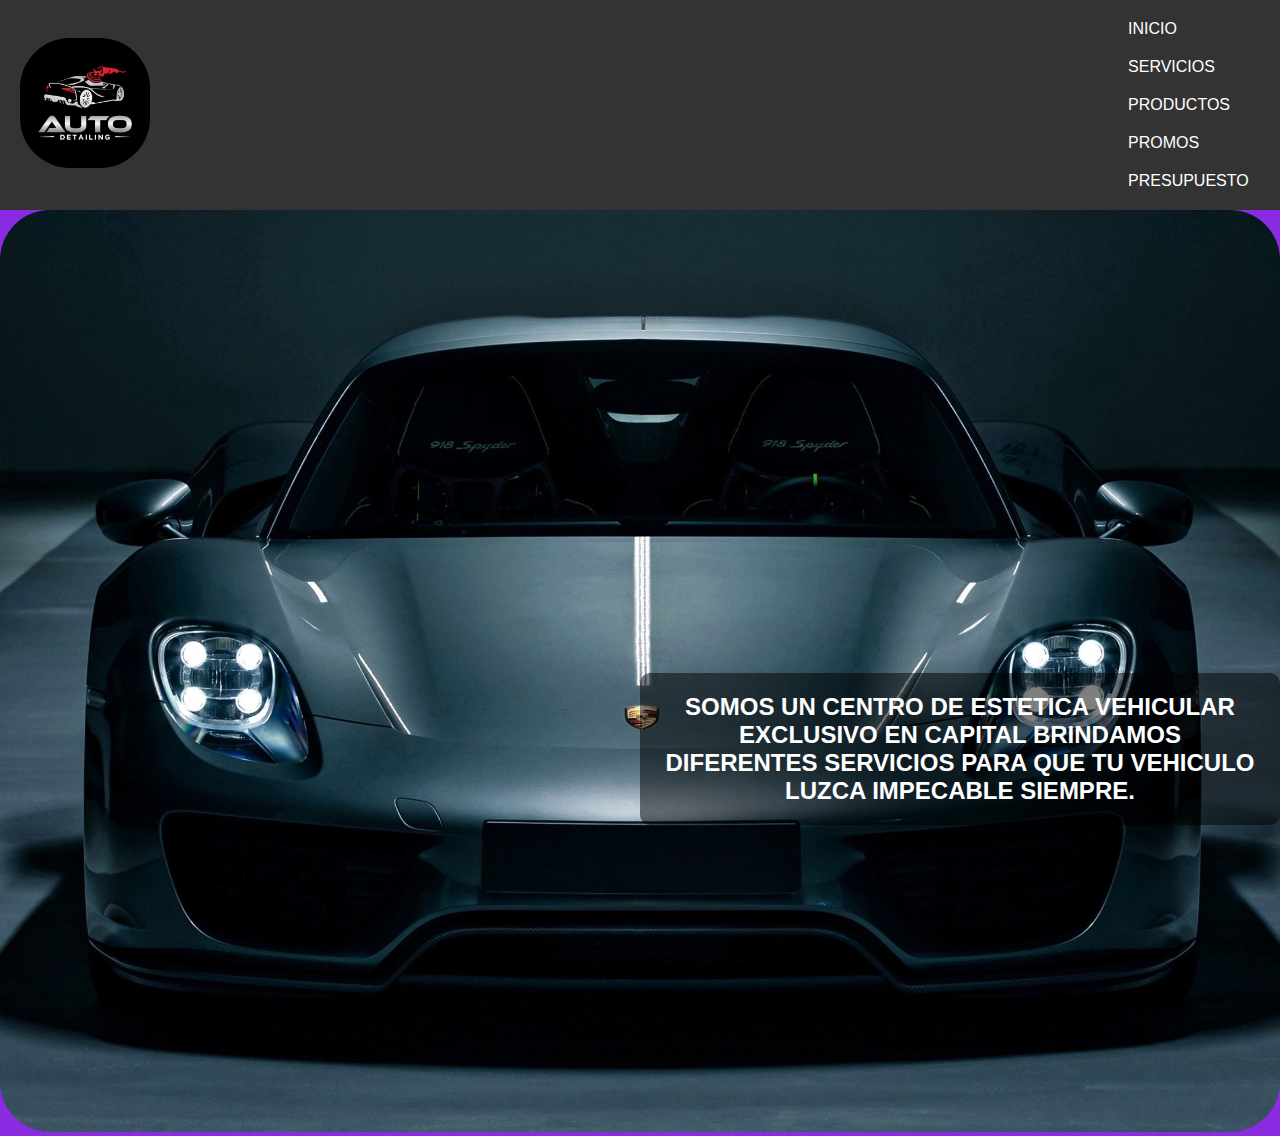
<file: index.html>
<!DOCTYPE html>
<html lang="en">
<head>
    <meta charset="UTF-8">
    <meta name="viewport" content="width=device-width, initial-scale=1.0">
    <title>INICIO</title>
    <meta name="description" content="centro de estetica vehicular exclusivo en capital.">
    <meta name="keywords" content="car detailing equipment">
    <meta name="author" content="David Sanchez">
    <meta name="robots" content="index, follow">

    <link rel="stylesheet" href="./css/style.css"
</head>
<!-- barra de navegacio -->
<body>
    <nav class="navbar">
      <div class="logo">
        <img src="./assets/img/Premium Vector _ Car auto detailing servis logo design illustration template.jpeg" alt="logo">
        </div>
    
         
    <ul class="nav-links">
        <li><a href="./index.html">INICIO</a></li>
        <li><a href="./pages/servicios.html">SERVICIOS</a></li>
        <li><a href="./pages/productos.html">PRODUCTOS</a></li>
        <li><a href="./pages/promos.html">PROMOS</a></li>
        <li><a href="./pages/presupuesto.html">PRESUPUESTO</a></li>
      </ul>
    </nav>
   <section class="main-section">
    <img src="./assets/img/porshe.jpg.jpg" alt="foto auto" class="main-image">
    <div class="image-overlay">
      <p class="overlay-text">SOMOS UN CENTRO DE ESTETICA VEHICULAR EXCLUSIVO EN CAPITAL
        BRINDAMOS DIFERENTES SERVICIOS PARA QUE TU VEHICULO LUZCA IMPECABLE SIEMPRE.
      </p>
      </div>
   </section>
   </body>
   </html>
</file>
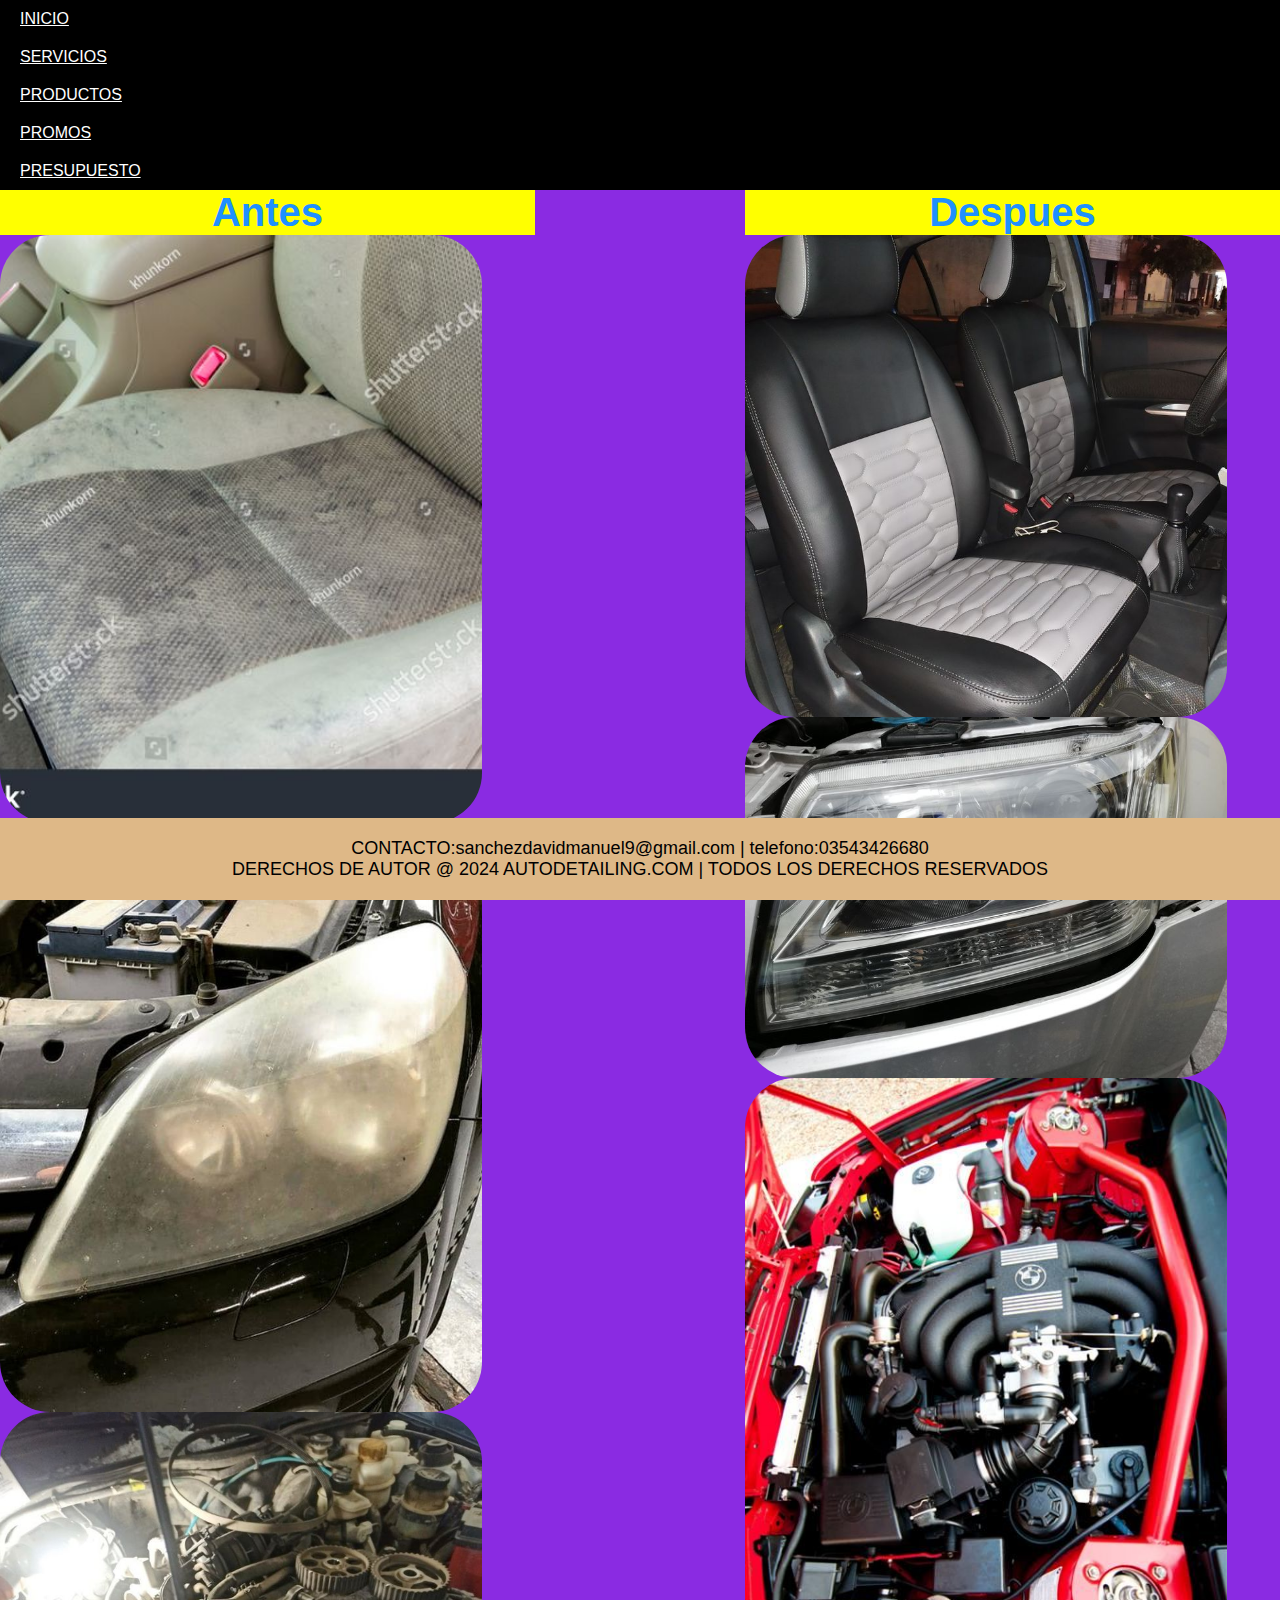
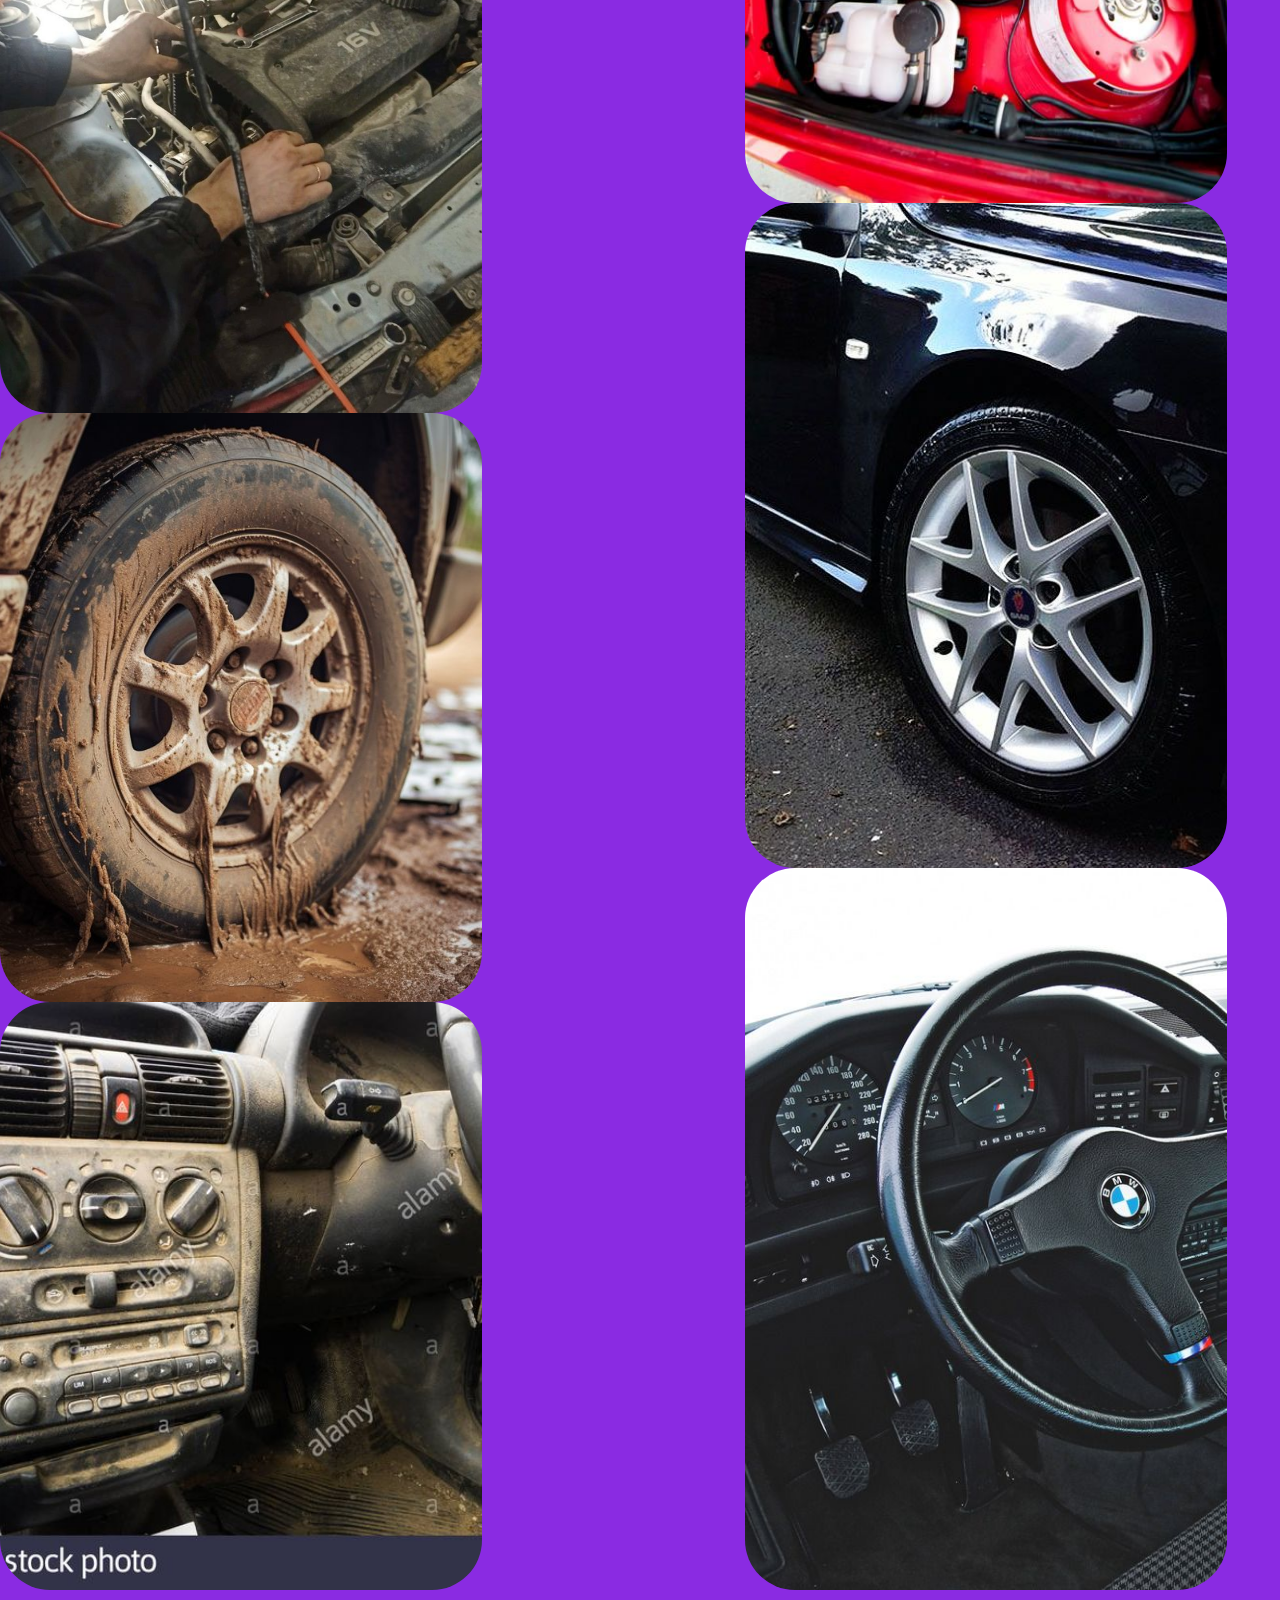
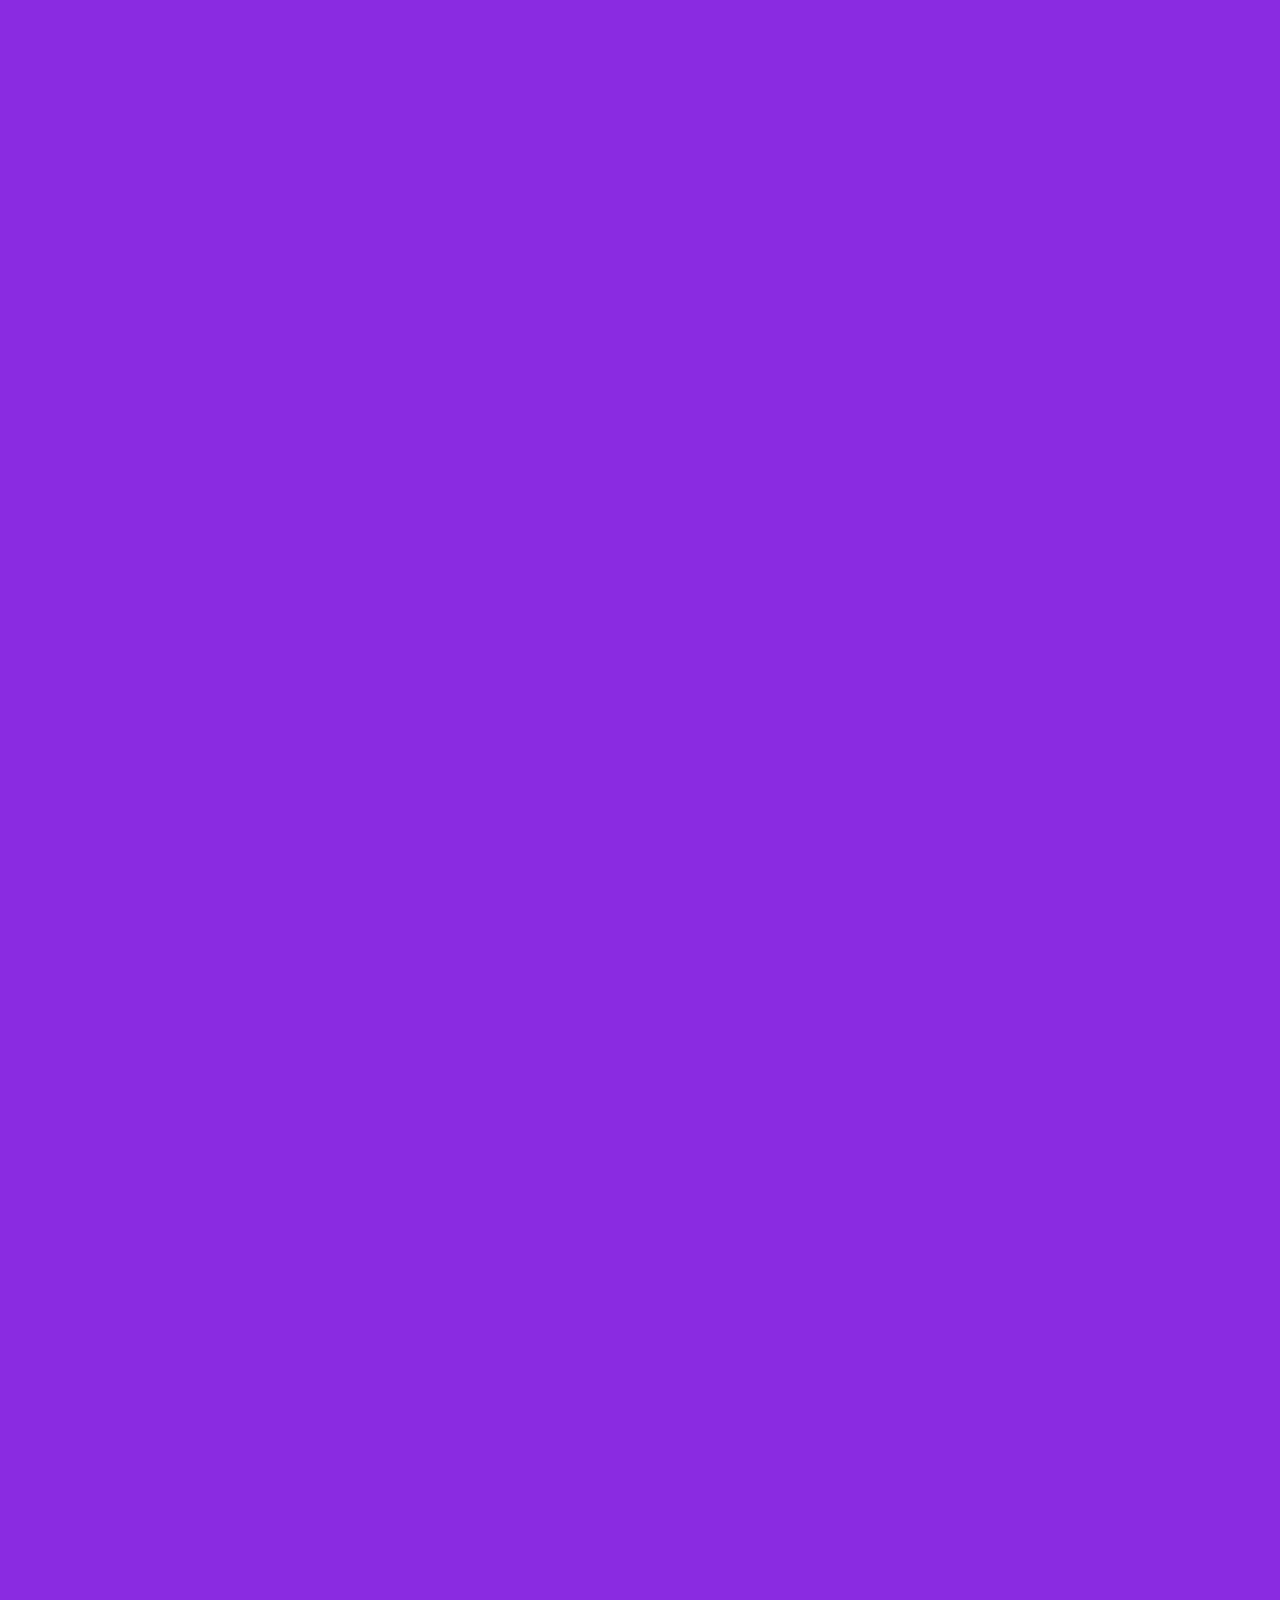
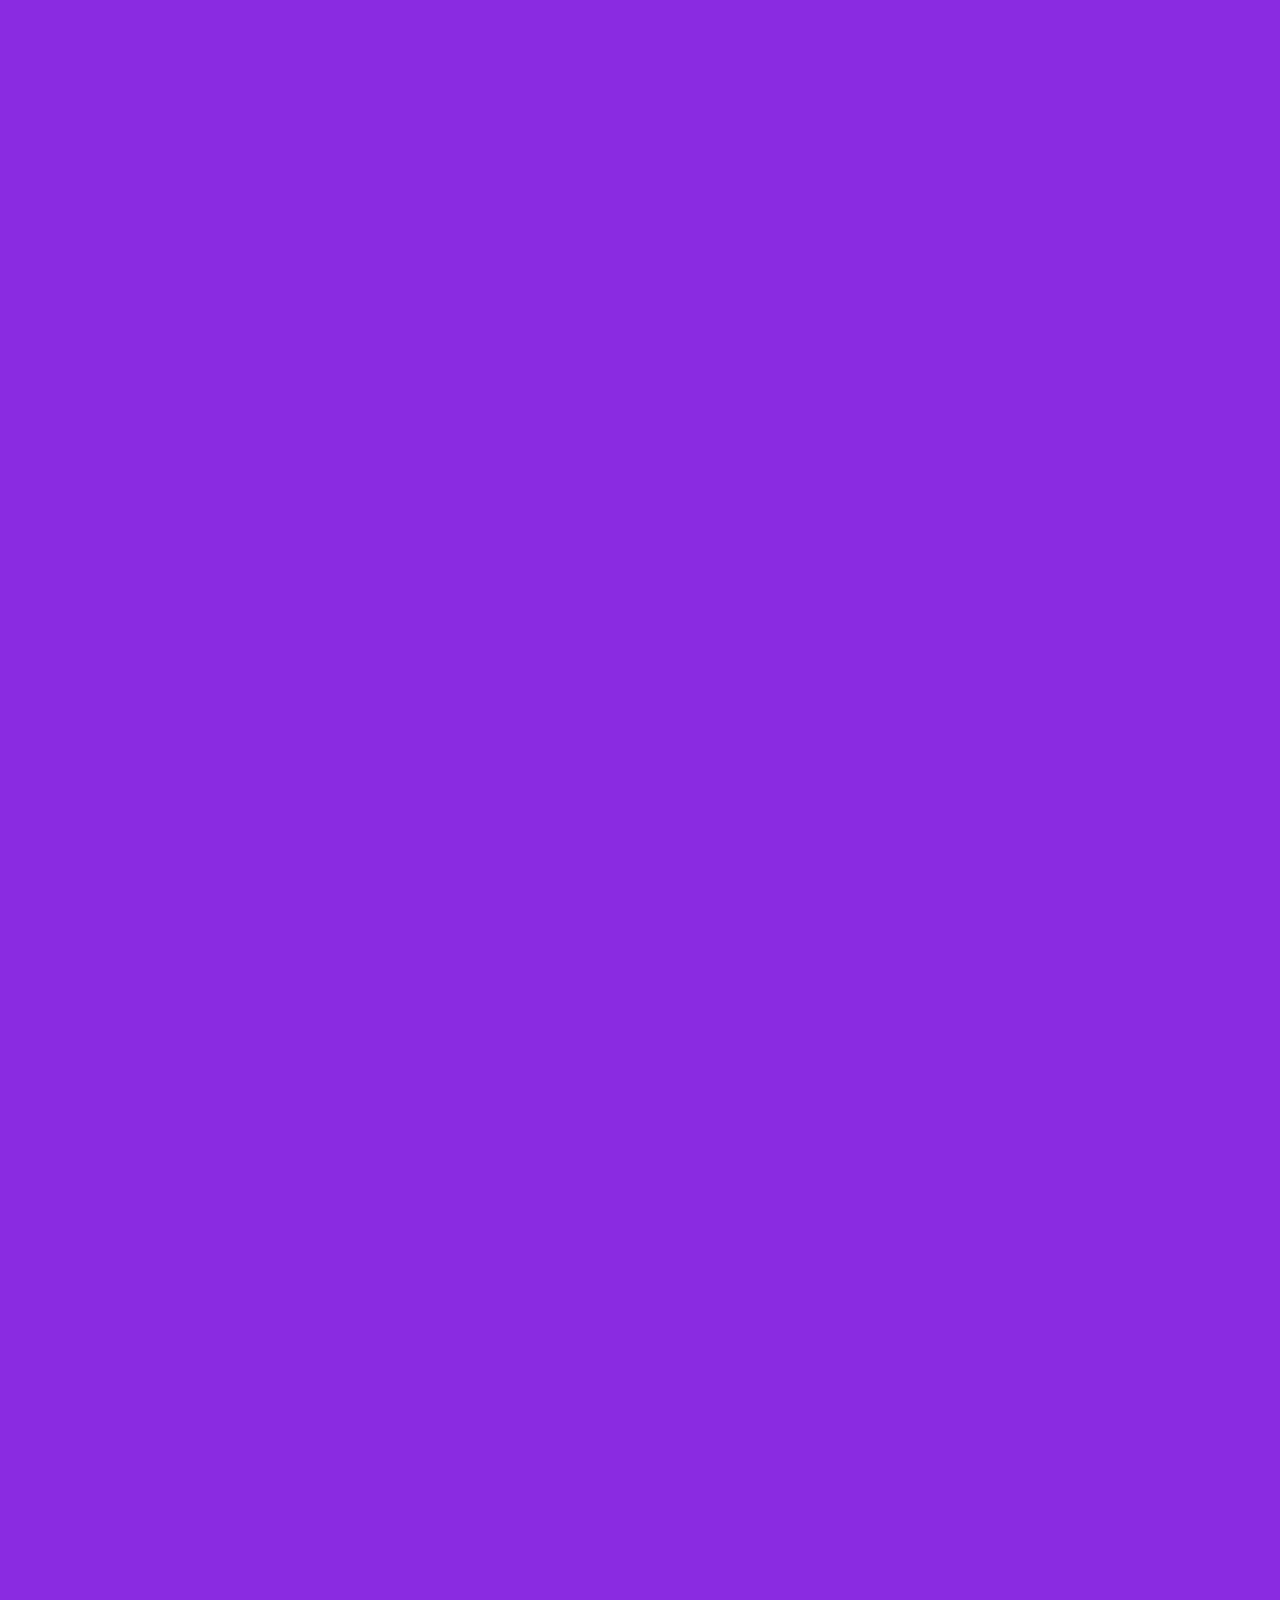
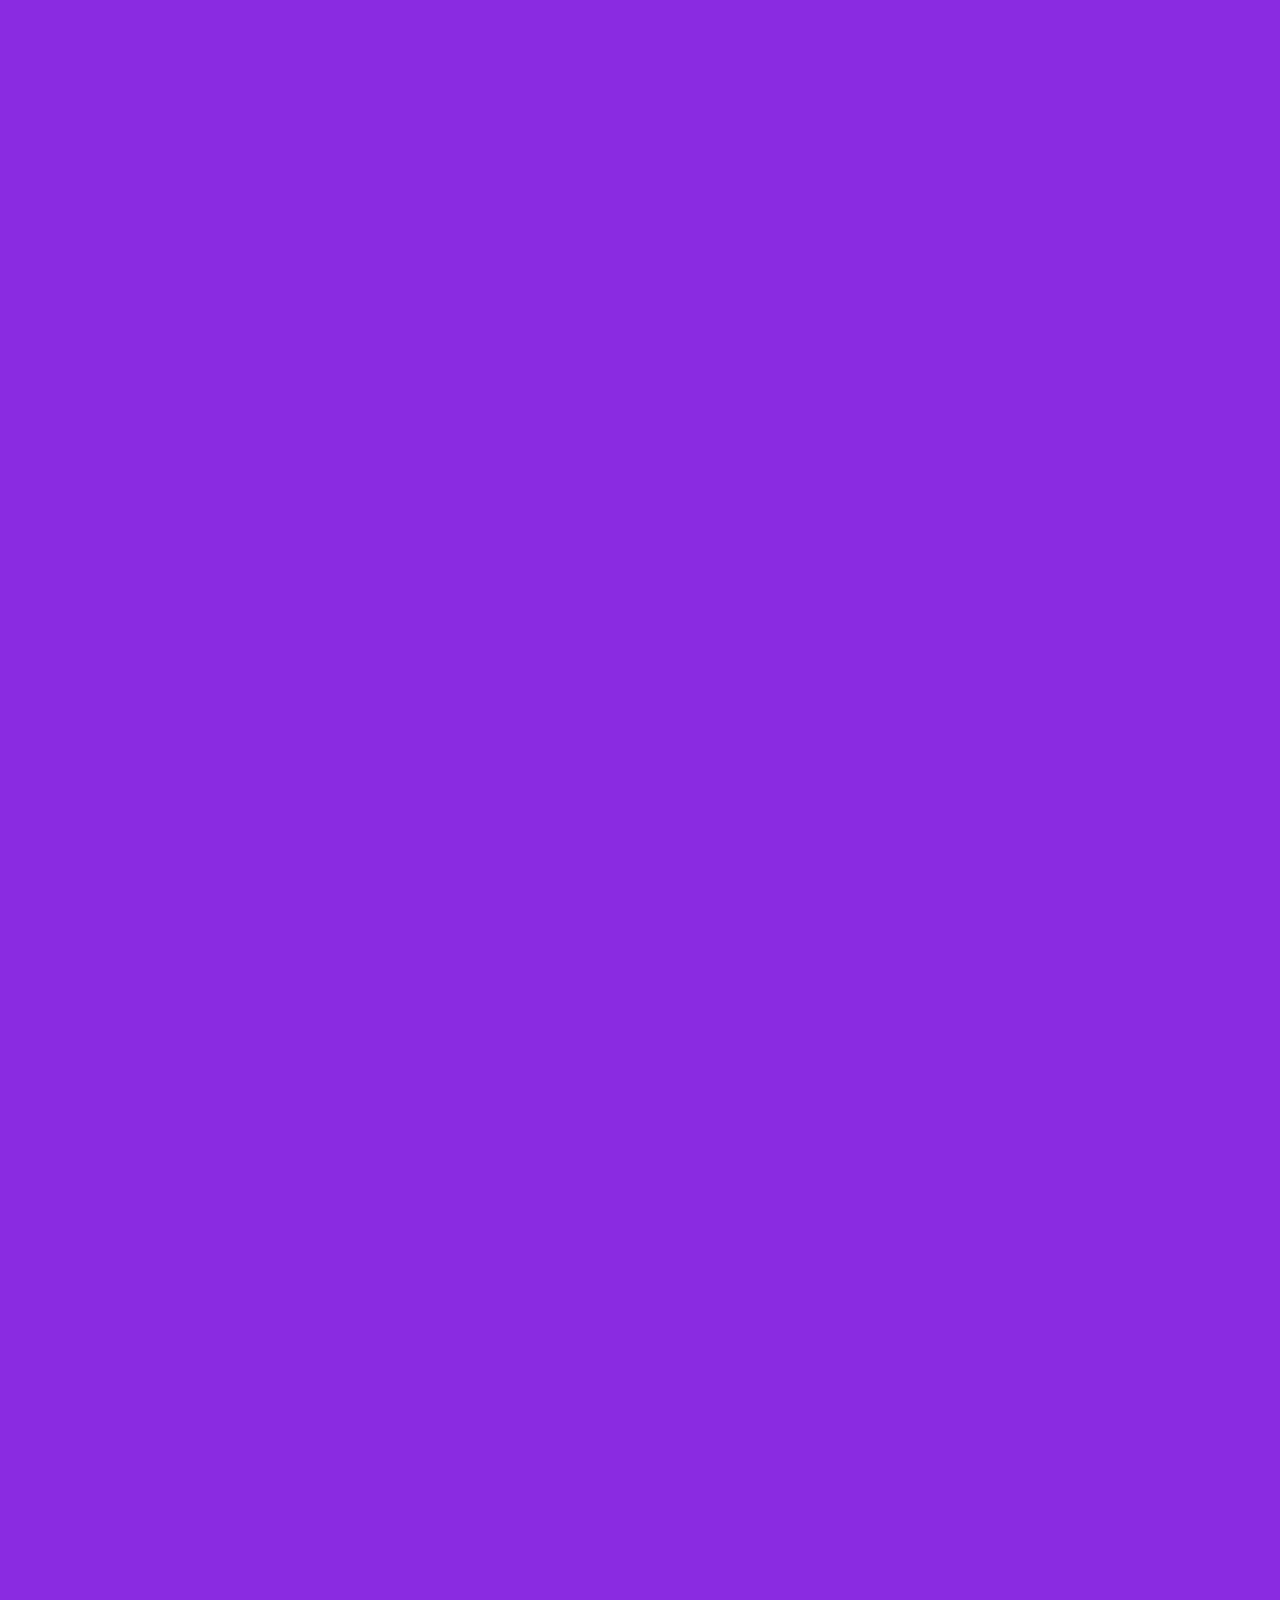
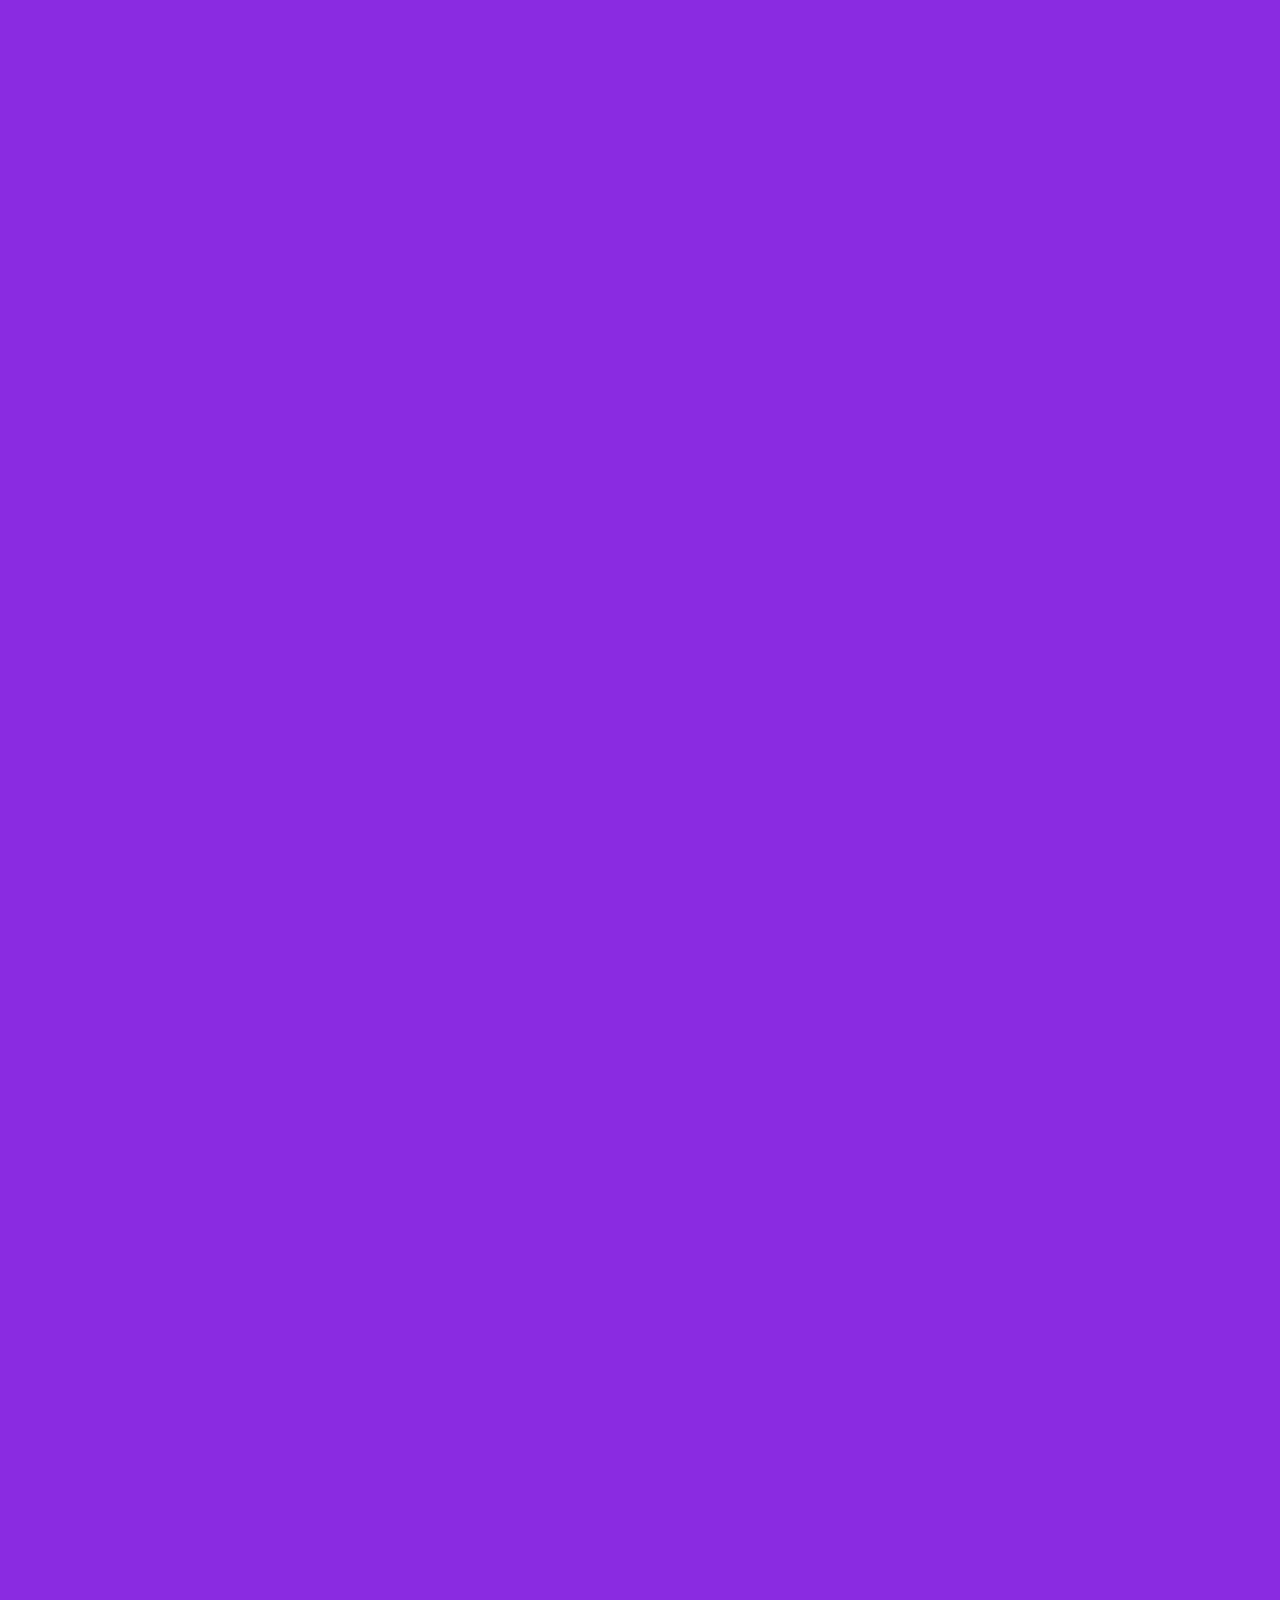
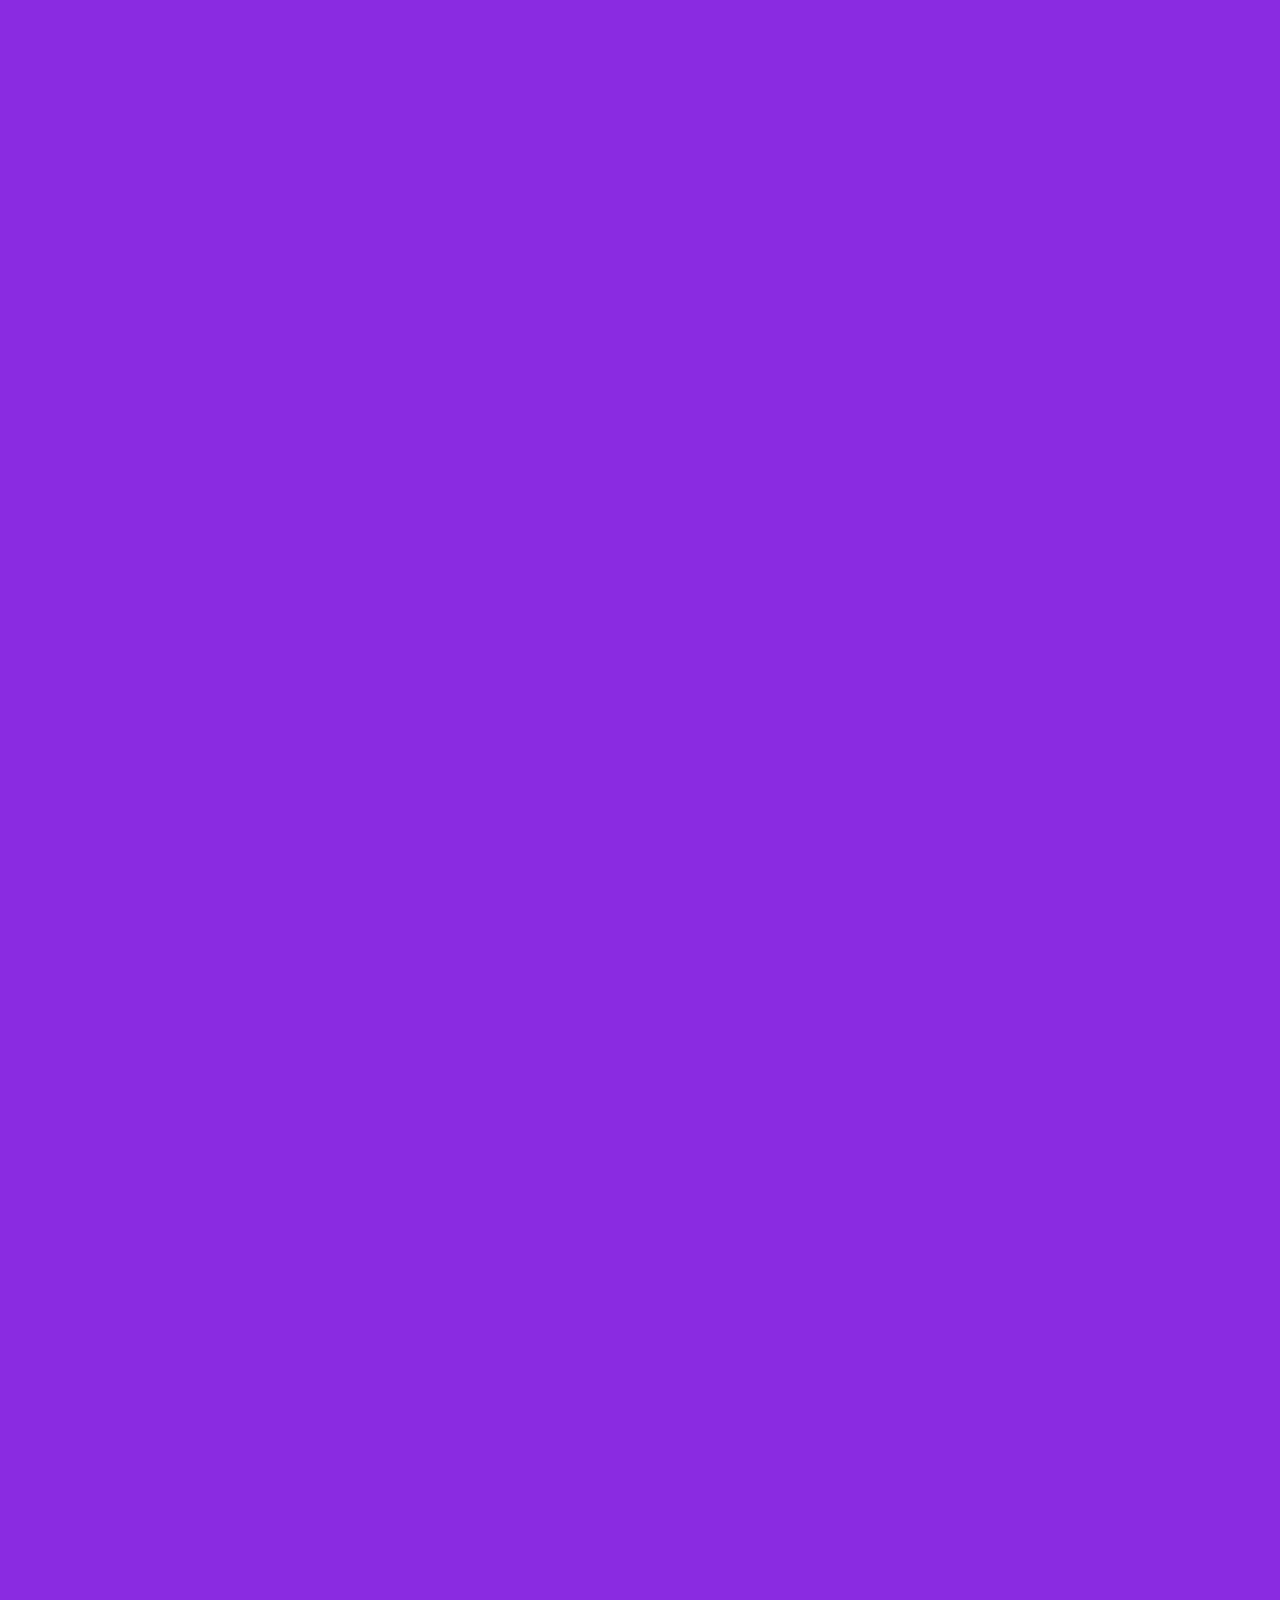
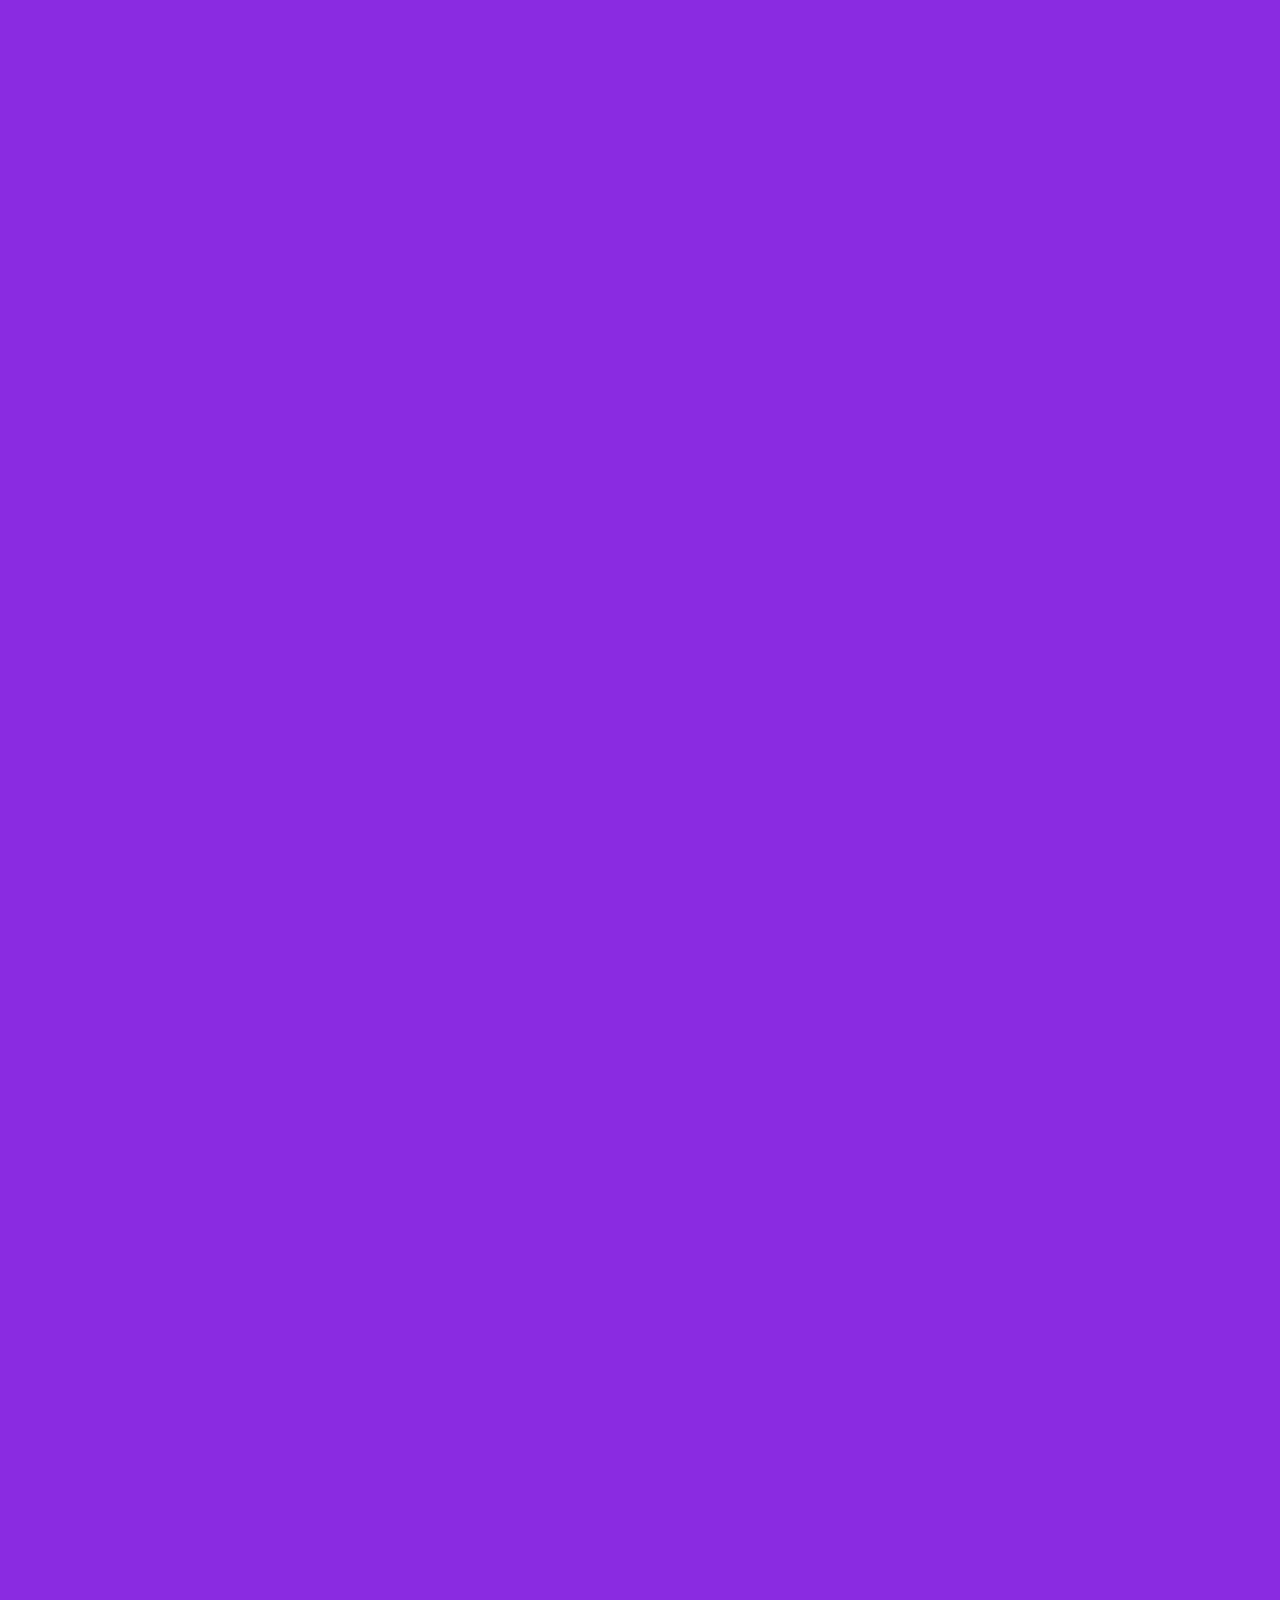
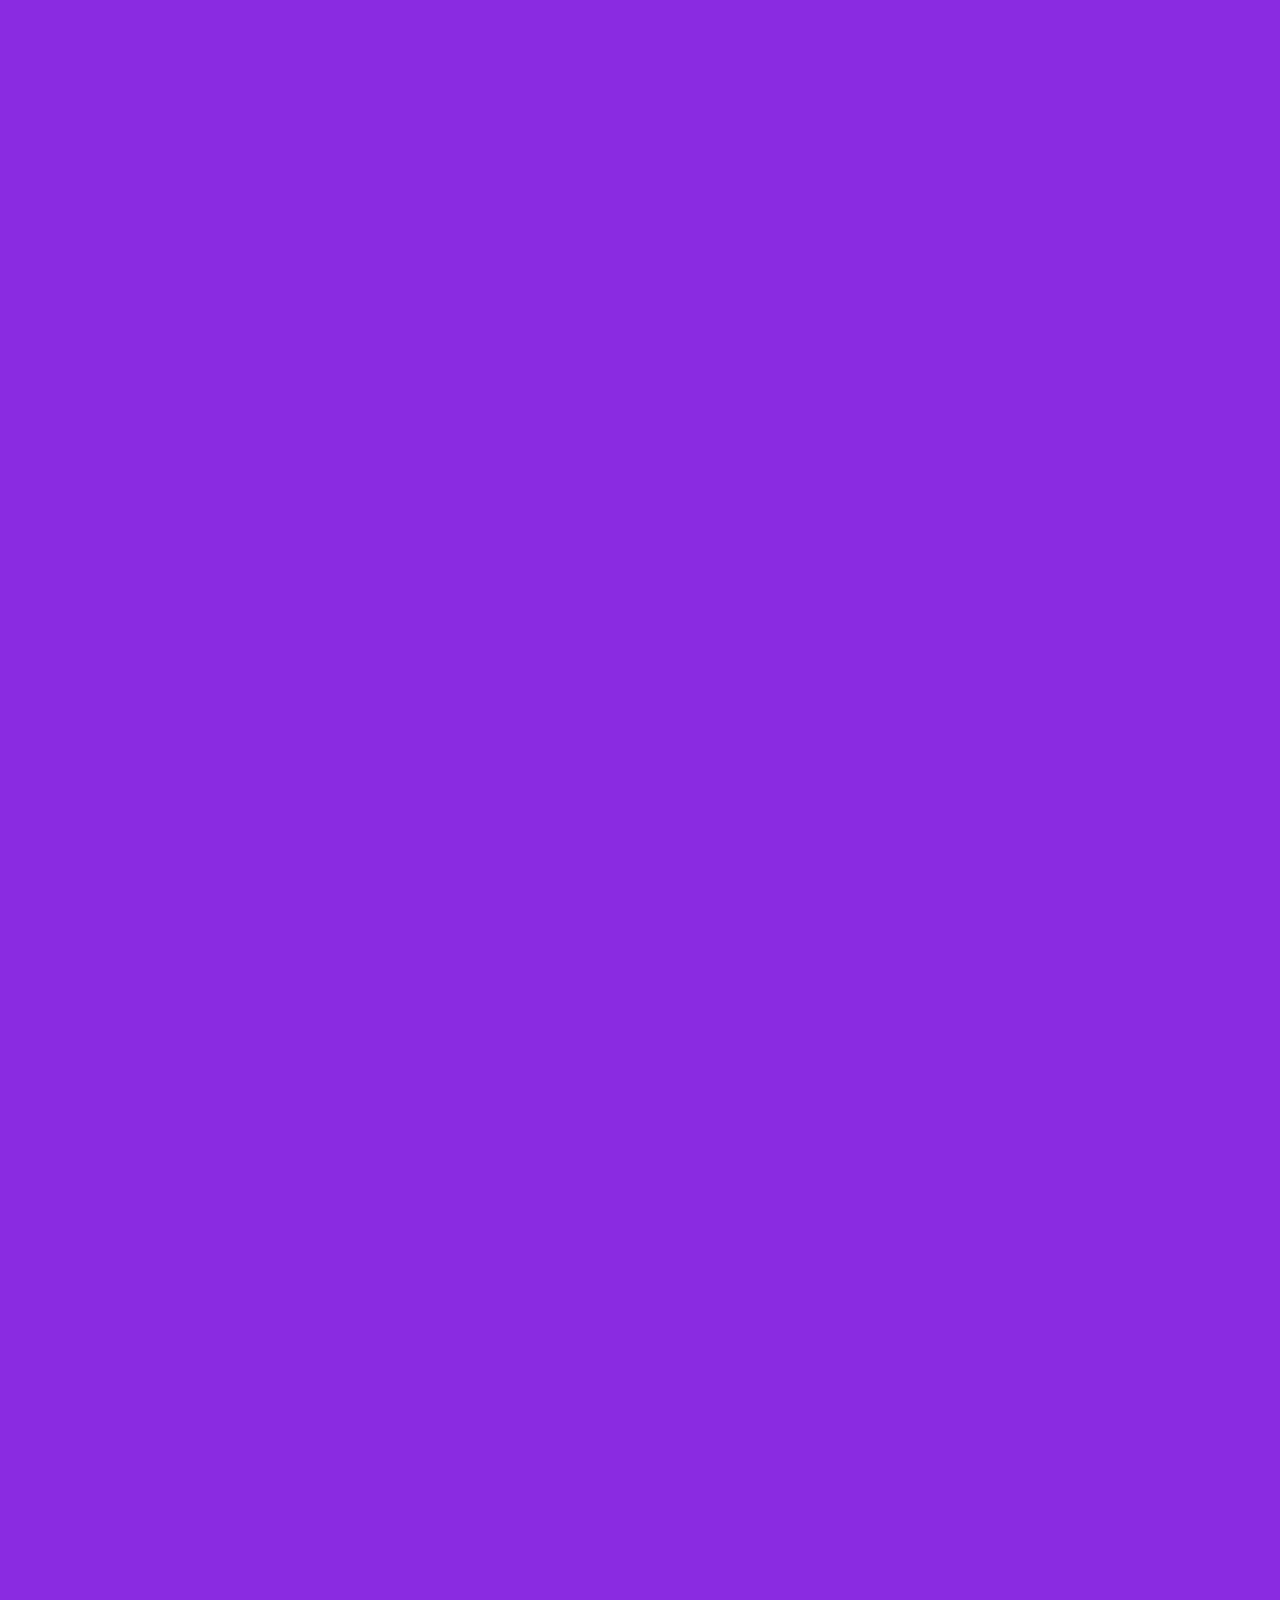
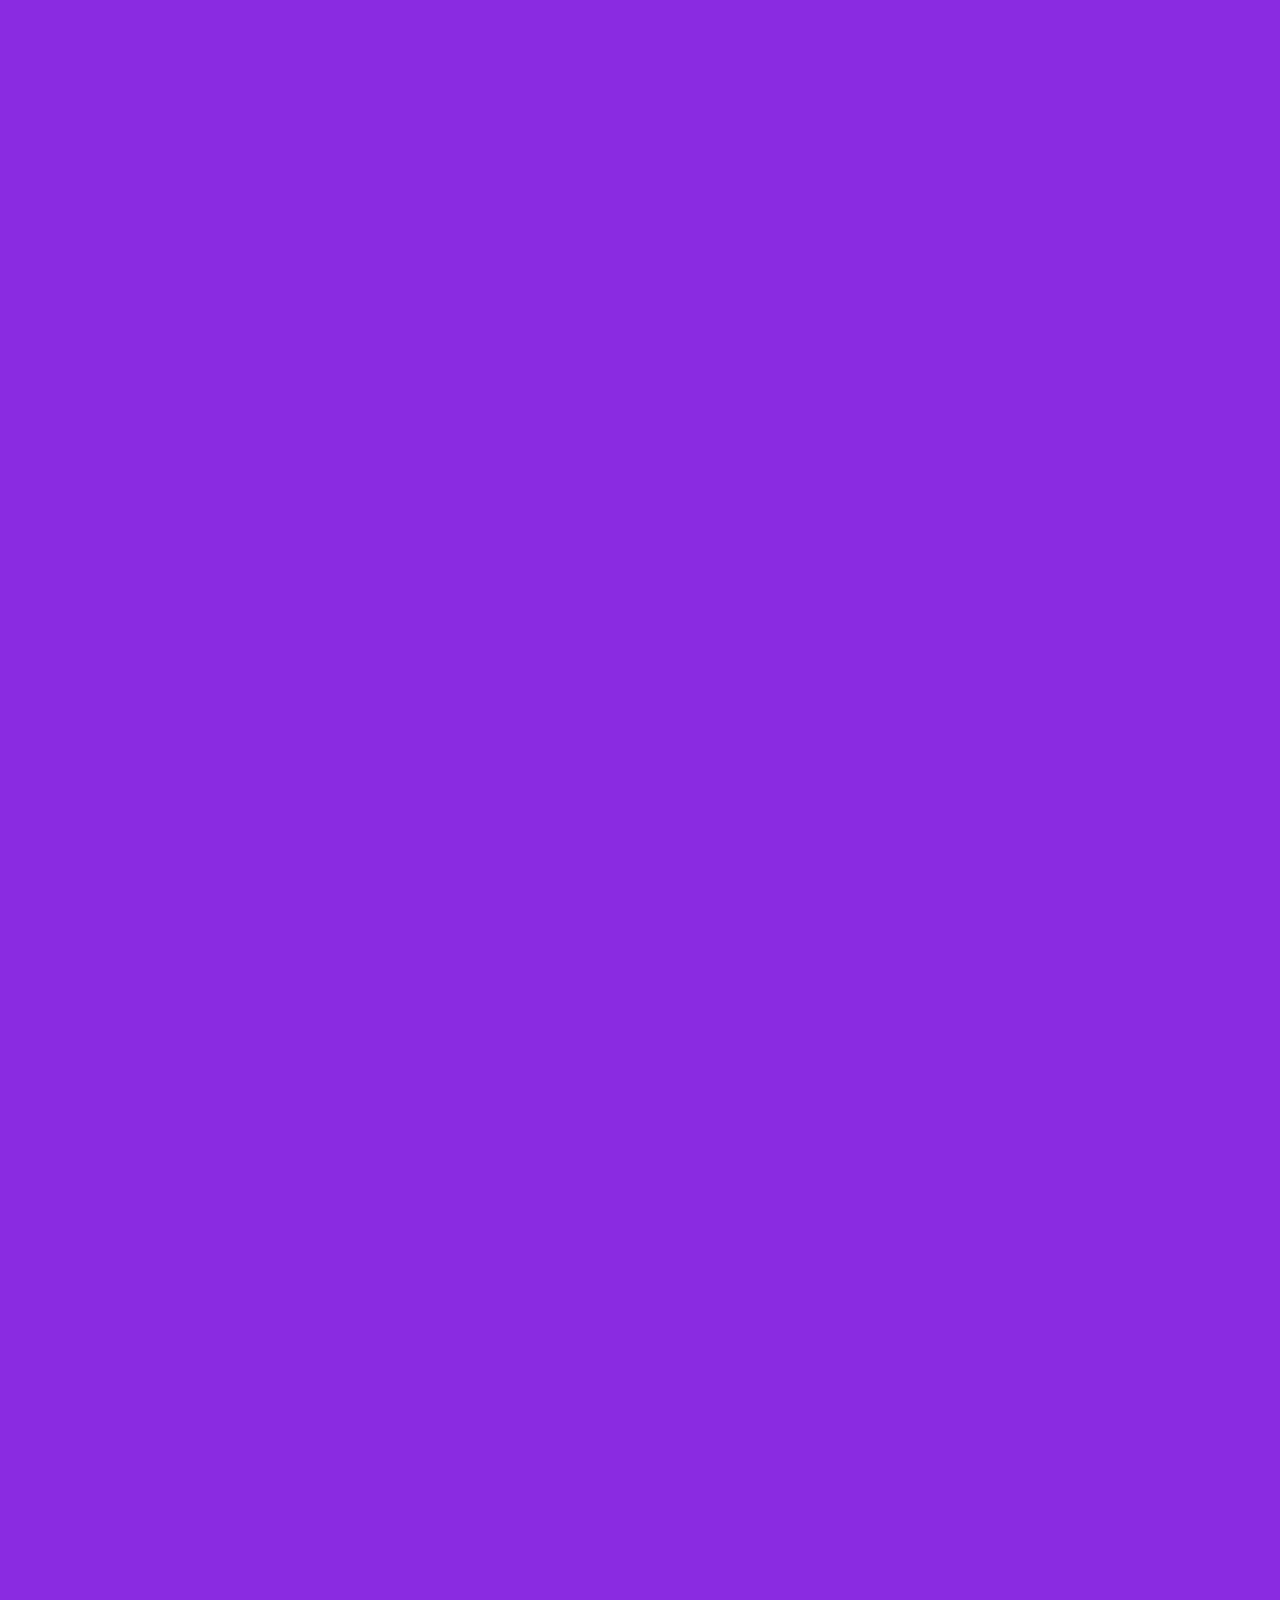
<file: pages/presupuesto.html>
<!DOCTYPE html>
<html lang="en">
<head>
    <meta charset="UTF-8">
    <meta name="viewport" content="width=device-width, initial-scale=1.0">
    <title>PRESUPUESTO</title>
    <link rel="stylesheet" href="../css/style.css"
</head>
<!-- barra de navegacion -->

<header>
      <nav>
        <ul><class="menu-nav">
          <li><a href="../index.html">INICIO</a></li>
          <li><a href="./pages/servicios.html">SERVICIOS</a></li>
          <li><a href="./pages/productos.html">PRODUCTOS</a></li>
          <li><a href="./pages/promos.html">PROMOS</a></li>
          <li><a href="#">PRESUPUESTO</a></li>
       </ul>
      </nav>
    </header>
    <body>
      <div class="container2">
      <div class="grid">
        <!-- primer columna -->
        <div class="antes">
          <div class="titulo1">
            <h1>Antes</h1>
          </div>
          <img src="../assets/img/butacas-sucias.jpeg" alt="butacas-sucias"> 
          <img src="../assets/img/faros.sucios.jpeg" alt="faros-sucios">
          <img src="../assets/img/motor.sucio.jpeg" alt="motor-sucio">
          <img src="../assets/img/ruedas.autos.sucias.jpeg" alt="ruedas-sucias">
          <img src="../assets/img/sucio.auto.jpeg" alt="auto-sucio">
     </div>
       <!-- segunda columna -->
       <div class="despues">
        <div class="titulo2">
          <h1>Despues</h1>
        </div>
        <img src="../assets/img/asiento.limpio.jpeg" alt="butacas-limpias">
        <img src="../assets/img/faros.limpios.jpeg" alt="faros-limpios">
        <img src="../assets/img/motor.limpio.jpeg" alt="motor-limpio">
        <img src="../assets/img/ruedas.auto.limpias.jpeg" alt="ruedas-limpias">
        <img src="../assets/img/tablero-limpio-auto.jpeg" alt="auto-limpio">
       </div>
      </div>
      </div>
      </body>
      
      <div class="container">
        <h2>CONTACTO</h2>
        <form action="#">

          <label for="email">correo electronico:</label>
          <input type="email" id="email" name="email" required><br><br>

          <label for="Quiero saber presupuesto de">Quiero saber presupuesto de:</label><br>
          <textarea id="Quiero saber presupuesto de" name="Quiero saber presupuesto de" rows="4" cols="50" required></textarea><br><br>

          <button type="submit">Enviar</button>
        </form>
      </div>
      
      <div class="container">
        <footer>
          <p>CONTACTO:sanchezdavidmanuel9@gmail.com | telefono:03543426680</p>
          <p>DERECHOS DE AUTOR @ 2024 AUTODETAILING.COM | TODOS LOS DERECHOS RESERVADOS</p>
        </footer>
      </div>
    </footer> 
</html>
</file>
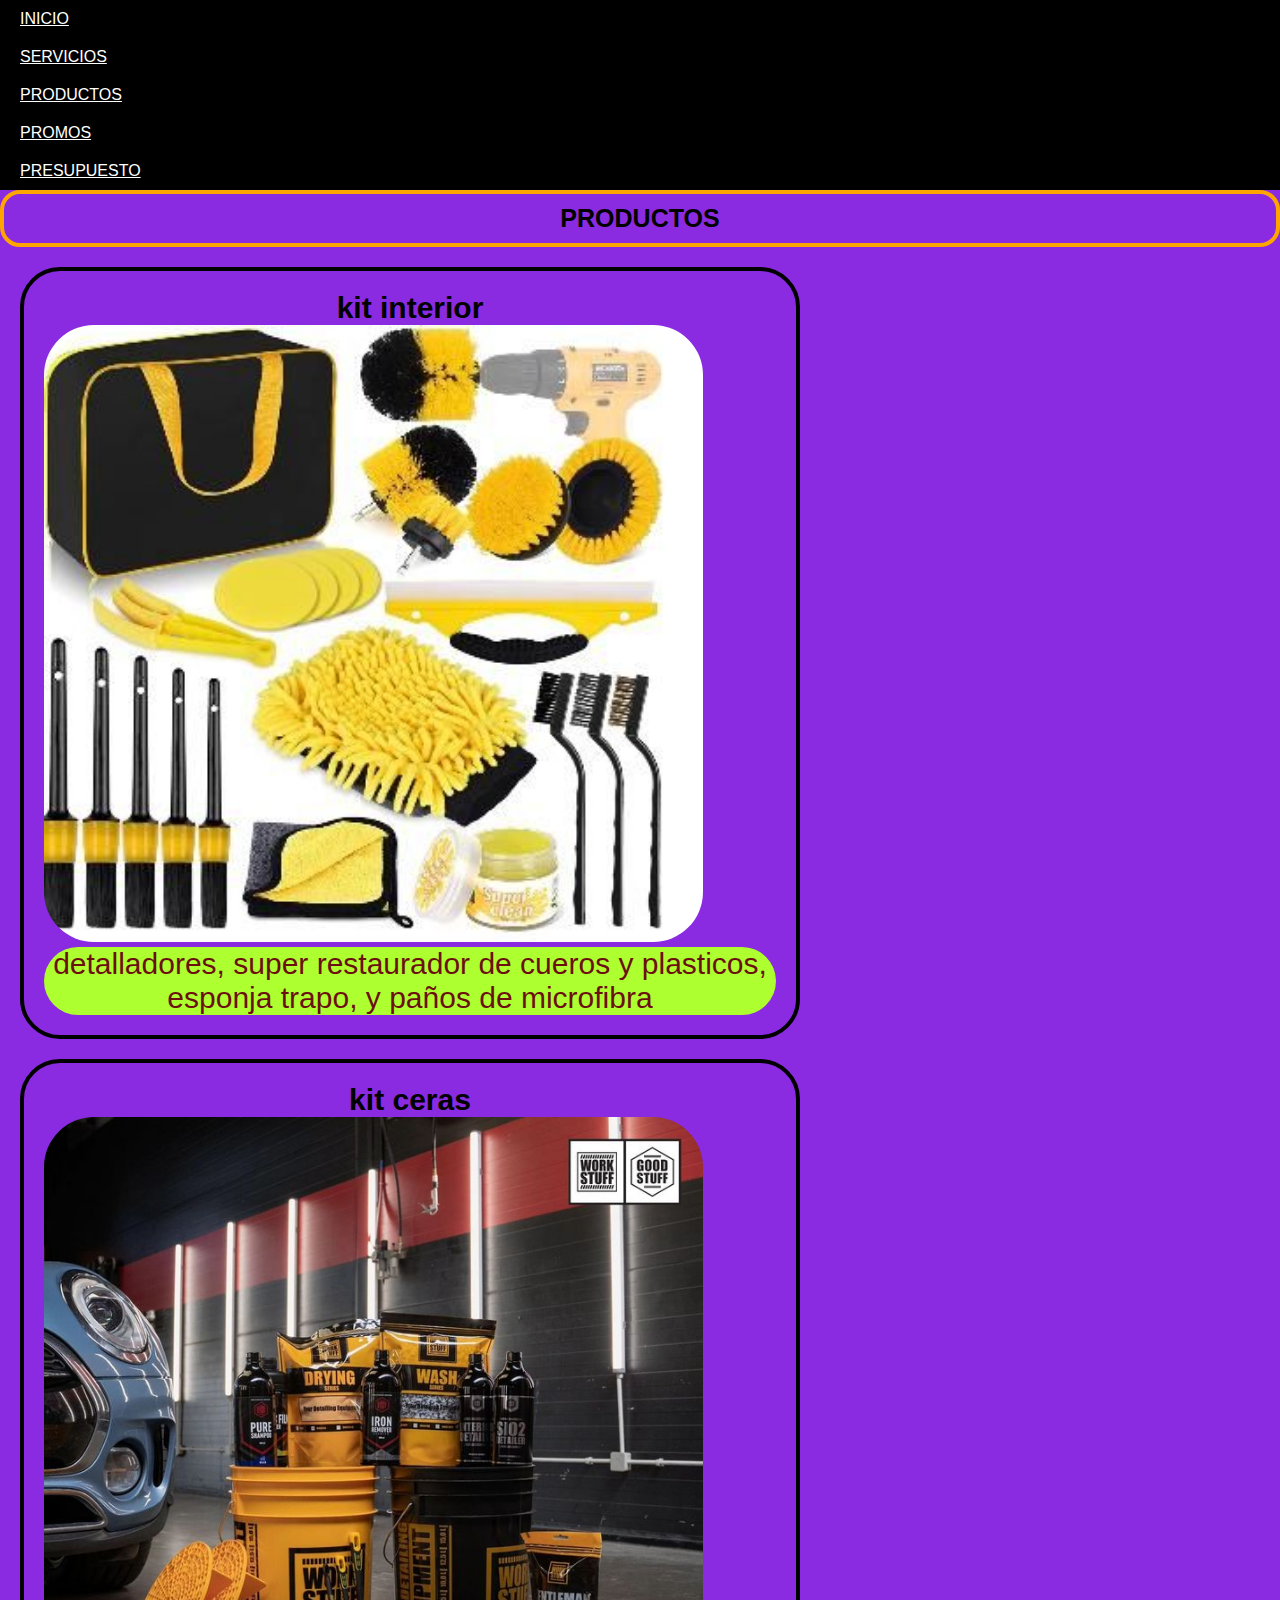
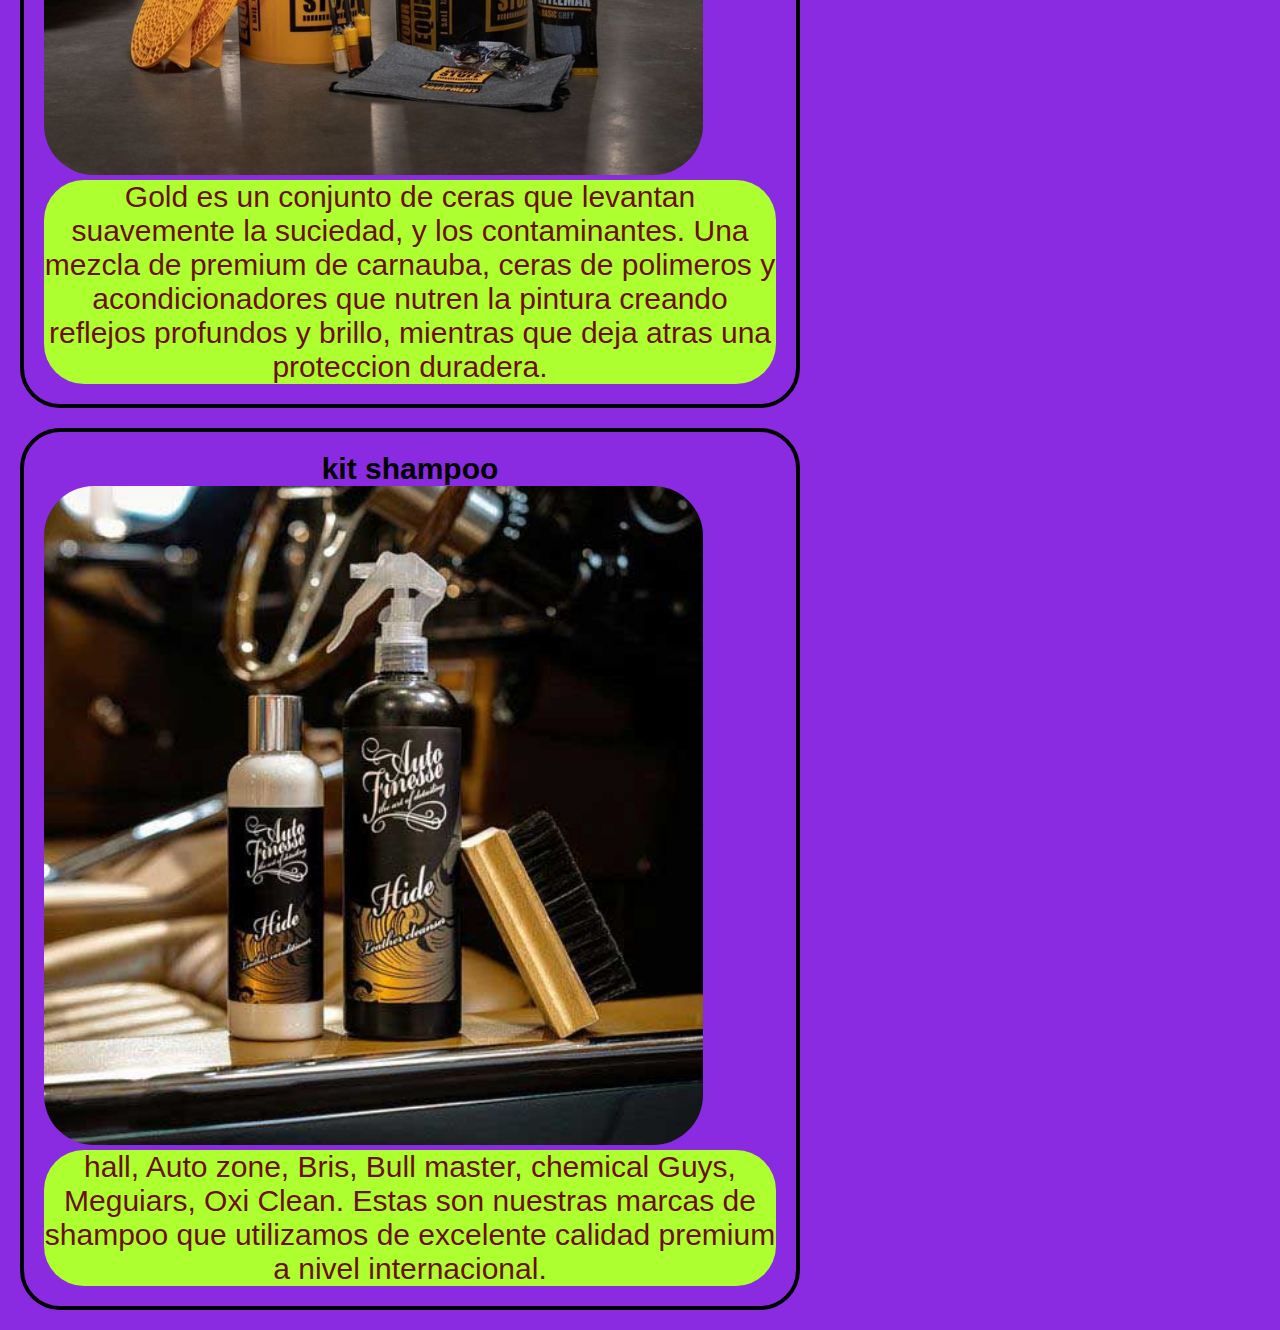
<file: pages/productos.html>
<!DOCTYPE html>
<html lang="en">
<head>
    <meta charset="UTF-8">
    <meta name="viewport" content="width=device-width, initial-scale=1.0">
    <title>PRODUCTOS</title>
    <link rel="stylesheet" href="../css/style.css"
</head>

    
<header>
    <nav>
        <ul><class="menu-nav">
          <li><a href="../index.html">INICIO</a></li>
          <li><a href="./pages/servicios.html">SERVICIOS</a></li>
          <li><a href="#">PRODUCTOS</a></li>
          <li><a href="./pages/promos.html">PROMOS</a></li>
          <li><a href="./presupuesto.html">PRESUPUESTO</a></li>
        </ul>
      </nav>
</header>
<!-- seccion productos -->
  <body>
    <div>
    <h1 class="titulo">
      PRODUCTOS
    </h1>
    </div>
    <div class="article">
      <h2>kit interior</h2>
      <div class="imagen1">
      <img src="../assets/img/kit-completo-int.jpg.jpg" alt="foto kit interior">
    </div>
      <p class="parrafo">detalladores, super restaurador de cueros y plasticos,
         esponja trapo, y paños de microfibra</p>
    </div>

    <div class="article">
      <h2>kit ceras</h2>
      <div class="imagen2">
      <img src="../assets/img/ceras-productos.jpeg" alt="foto kit ceras">
    </div>
      <p class="parrafo2"> Gold es un conjunto de ceras que levantan suavemente la suciedad, y los contaminantes. 
        Una mezcla de premium de carnauba, ceras de polimeros y acondicionadores 
        que nutren la pintura creando reflejos profundos y brillo,
         mientras que deja atras una proteccion duradera.</p>
    </div>
    <div class="article">
      <h2>kit shampoo</h2>
      <div class="imagen3">
      <img src="../assets/img/shampoo.jpg.jpg" alt="foto kit shampoo">
    </div>
      <p class="parrafo3"> hall, Auto zone, Bris, Bull master, 
        chemical Guys, Meguiars, Oxi Clean.
        Estas son nuestras marcas de shampoo
         que utilizamos de excelente calidad premium a nivel internacional.</p>
    </div>
  </body>
</html>
</file>
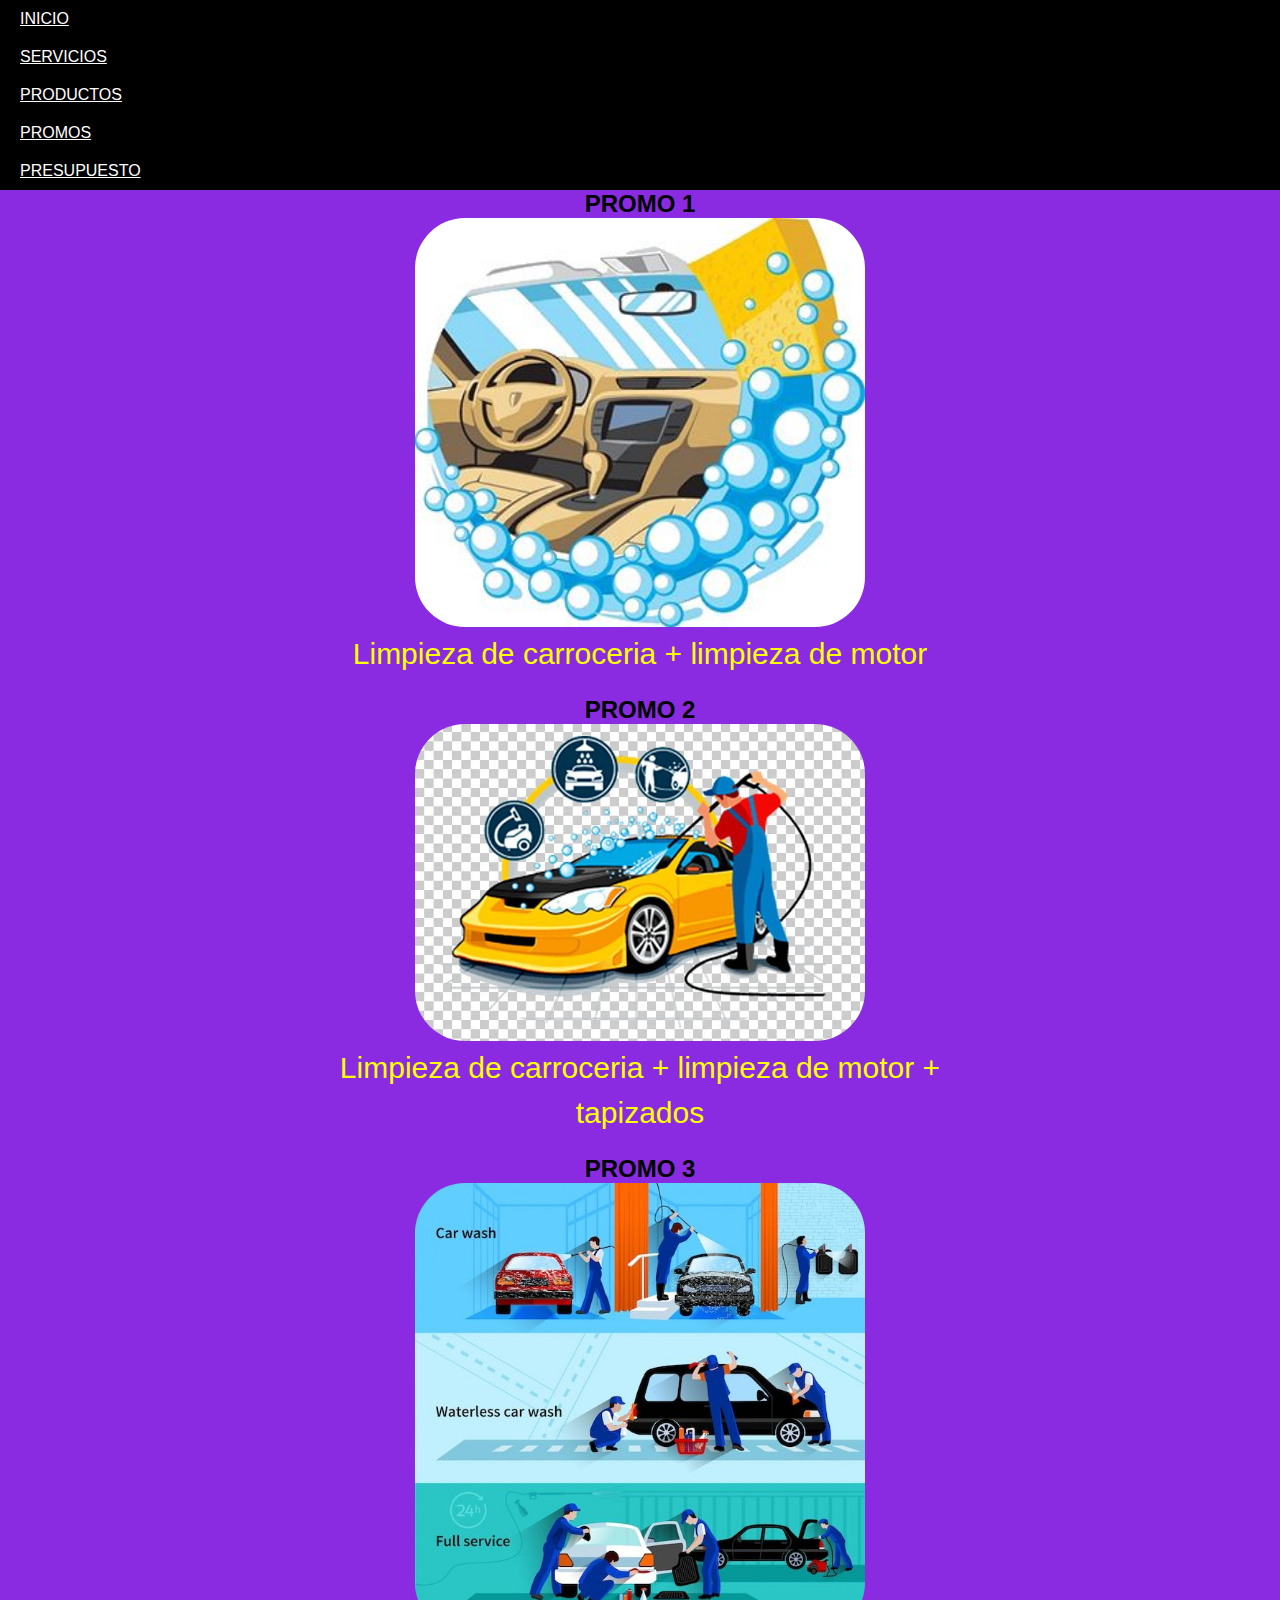
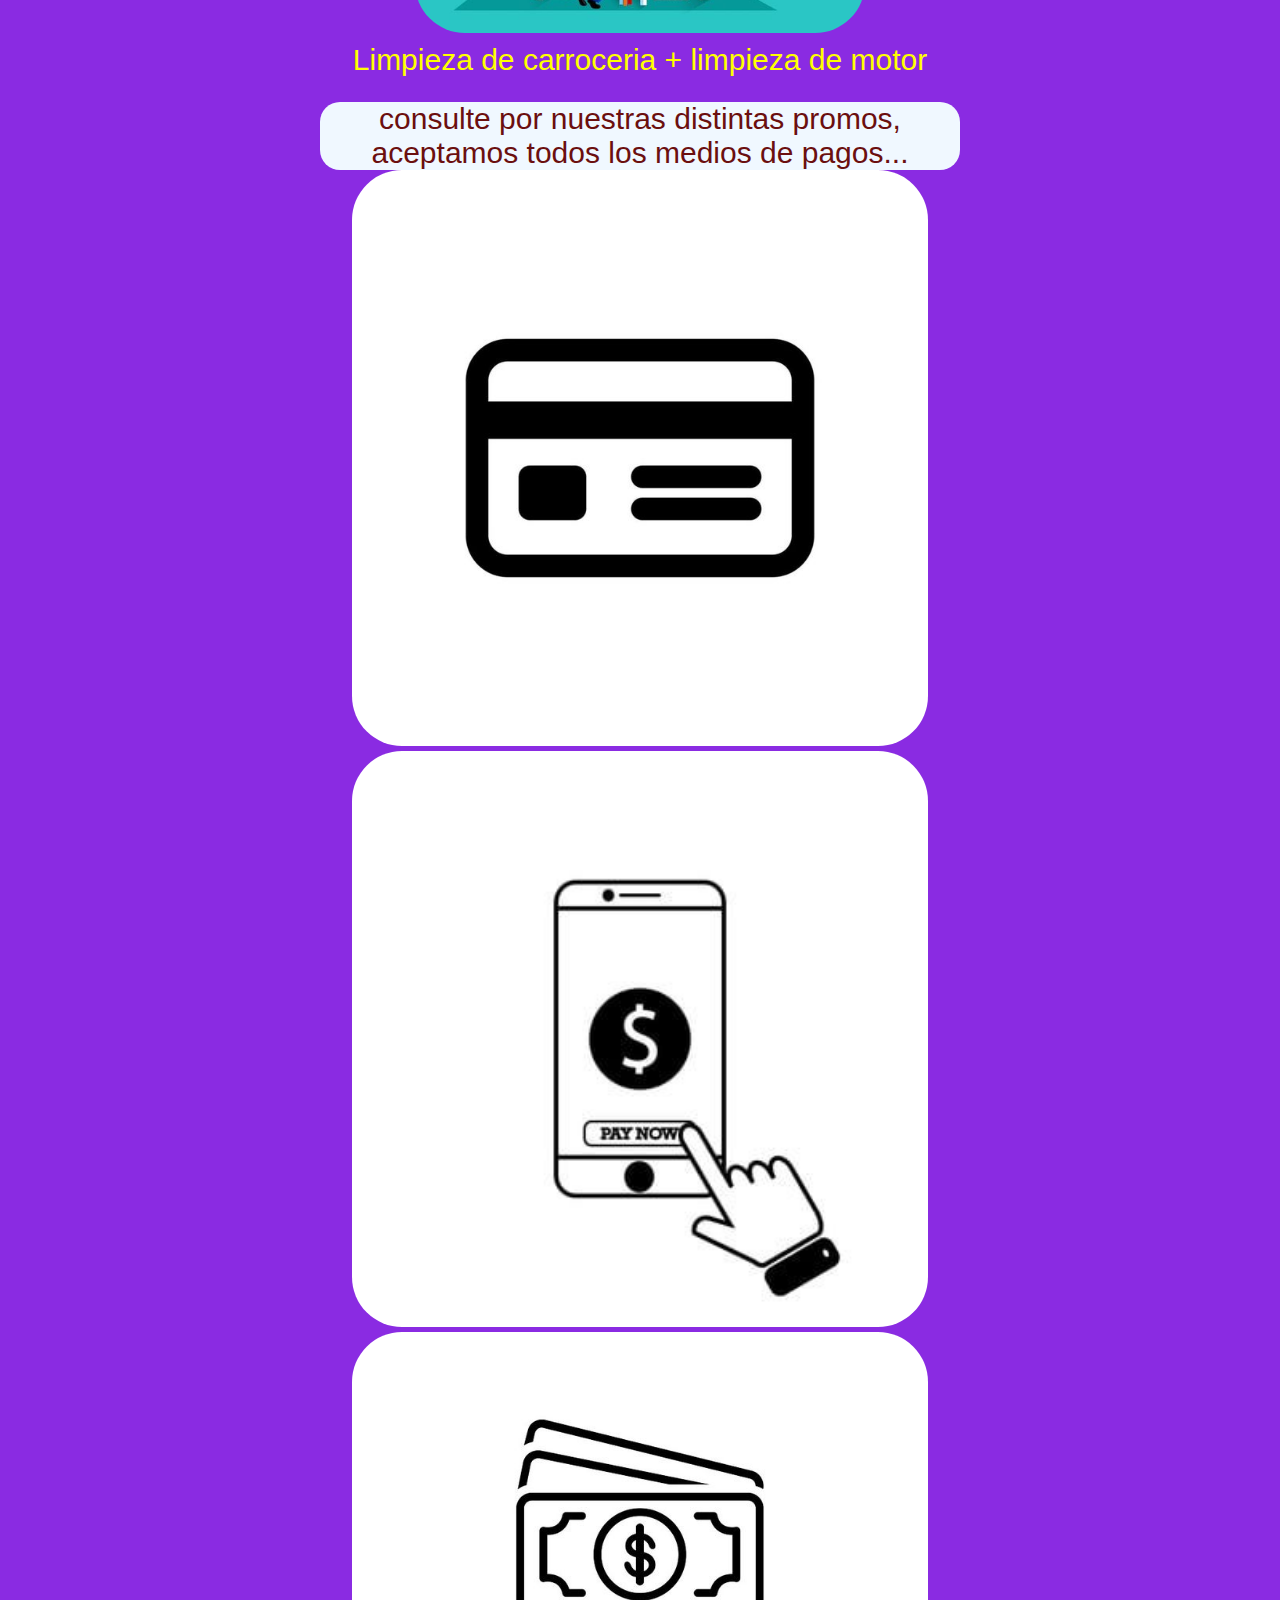
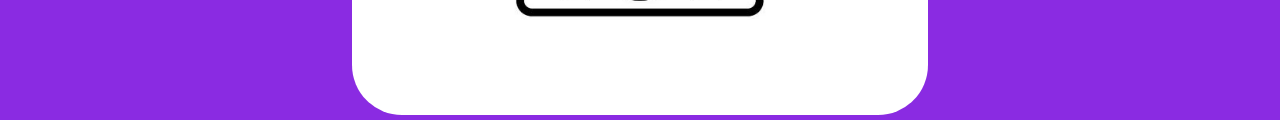
<file: pages/promos.html>
<!DOCTYPE html>
<html lang="en">
<head>
    <meta charset="UTF-8">
    <meta name="viewport" content="width=device-width, initial-scale=1.0">
    <title>PROMOS</title>
    <link rel="stylesheet" href="../css/style.css"
</head>
<!-- barra de navegacion  -->

    <header>
      <nav>
        <ul><class="menu-nav">
          <li><a href="../index.html">INICIO</a></li>
          <li><a href="./pages/servicios.html">SERVICIOS</a></li>
          <li><a href="./productos.html">PRODUCTOS</a></li>
          <li><a href="./promos.html">PROMOS</a></li>
          <li><a href="./presupuesto.html">PRESUPUESTO</a></li>
       </ul>
      </nav>
    </header>
  <!-- seccion promos -->
      
    <body>
      <div class="container">
        <div class="card">
          <h2>PROMO 1</h2>
          <img src="../assets/img/carroceria-motor-promo.jpeg" alt="ilustracion 1">
          <p>Limpieza de carroceria + limpieza de motor</p>
        </div>
        <div class="card">
          <h2>PROMO 2</h2>
          <img src="../assets/img/carroceria-motor-tapizado-promo.jpeg" alt="ilustracion 2">
          <p>Limpieza de carroceria + limpieza de motor + tapizados</p>
        </div>
        
        <div class="card">
          <h2>PROMO 3</h2>
          <img src="../assets/img/exterior-interior-encerado-promos.jpeg" alt="ilustracion 3">
          <p>Limpieza de carroceria + limpieza de motor</p>
        </div>
      <div class="medios-pagos">
        <p>consulte por nuestras distintas promos,
          aceptamos todos los medios de pagos...
        </p>
      </div>
        <div class="forma-pago">
        <img src="../assets/img/logo-tarjeta.jpeg" alt="tarjeta de credito">
        <img src="../assets/img/pago-online.jpeg" alt="pago on line">
        <img src="../assets/img/efectivo.jpeg" alt="efectivo">
      </div>
    

      </div>
    </body>
</html>
</file>
<file: css/style.css>
/* Reseto de estilos */
*{
    margin: 0;
    padding: 0;
    box-sizing: border-box;
}
/* barra de navegacion */
body{
    
    background-color:blueviolet;
    font-family: 'Gill Sans', 'Gill Sans MT', Calibri, 'Trebuchet MS', sans-serif;
}
   

.navbar {
    background-color: #333;
    color: #fff;
    display: flex;
    align-items: center;
    padding: 10PX 20PX;
    justify-content: space-between;
    
}

.logo {
    margin-right: auto;
}

.logo img{
    height: 130px;
    width: auto;
}

.nav-links {
    list-style: none;
    display: flex;
    padding: 0;
    justify-content: space-between;
    align-content: space-between;
}

.nav-links li {
    margin-right: 20px;
    
}

.nav-links :last-child{
    margin-right: 0;
    
    

}

.nav-links li a{
    

    align-content: space-between;
    color: #fff;
    text-decoration: none;
    
}
.nav-links li a:hover{
    text-decoration: underline;
}

.main-section{
    position: relative;
}

.main-image{
    width: 100%;
    height: auto;
}

.image-overlay{
    position: absolute;
    top: 50%;
    left: 50%;
    transform: translate(-50, -50);
    text-align: center;
    background-color: rgba(0, 0, 0, 0.5);
    padding: 20px;
    border-radius: 10px;
    max-width: 80%;
}

.overlay-text{
    color: #fff;
    font-size: 24px;
    font-weight: bold;
}

/* hasta aqui se dio estilo y responsive a la barra de navegacion y al menu inicio  */
header{
    background-color: black;
    justify-content: space-between;
}
   

nav {
    display: contents;
    justify-content: space-between;
    align-items: center end;
    padding: 10px 20px;
}
.logo img {
    width: 100px;
    
}

ul {
    list-style: none;
    display: inline-block;
    align-content: space-between;
}
li {
    margin: 10px;
}
a {
    display: inline-block;
    align-content: space-between;
    text decoration: none;
    color: #fff;
    padding: 10px;
    border-radius: 5px
}

a:hover {
    background-color: #555;

}

/* @media queries para hacer el menu responsive */

@media -moz-full-screen  and (max-width: 768px) {
    nav {
        flex-direction: column;
        align-items: flex-start;
    }

    .logo {
        margin-bottom: 10px;
    }
}
ul {
    flex-direction: column;
    justify-content: space-between;
}   
li {
    margin: 5px 0;

}

.navbar {
    background-color: black;
    padding: 10px;
    
}

.navbar-container{
    display: flex;
    justify-content: space-between;
    align-items: center;
    max-width: 1200px;
    margin: 0 auto;
    padding: 0 20px;
}
.navbar-logo img{
    height: 150px;
}

ul {
    list-style: none;
    display: flex;
    justify-content: space-between;
    
}

li{
    margin: 0 10px;
}

.navbar-links{
    list-style-type: none;
    padding: 0;
    margin: 0;
    
}

.navbar-links li {
    display: inline-block;
    margin-right: 20px;
   
}

.navbar-links li:last-child{
    margin-right: 0;
    
}

.navbar-links a{
    color: #fff;
    text-decoration: none;
    padding: 10px 15px;
    
}

@media (max-width: 768px) {
    .navbar-container {
        flex-direction: column;
        align-items: flex-start;
    }
    }
    .navbar-links li{
        display: block;
        margin: 10px 0;
    }

    .navbar-links li:last-child{
        margin-bottom: 0;
    }

    

/* seccion 1*/
.mai-conten{
    img src="./assets/img/porshe.jpg.jpg":width: 40px;
    heigt 0px;
    

}
.quienes-somos {
    background-position:center;
    text-align: center;
    background-color: #6b0f0f;
}
.content{
    background-image: url("assets/img/porshe.jpg.jpg");
    background-size: cover;
    background-position:center;
    text-align: center;
    padding: 50px;
    color: #6b0f0f;
}

.content p {
    max-width: 800px;
    margin: 0 auto;
    text-align: center;
    font-family: 'Gill Sans', 'Gill Sans MT', Calibri, 'Trebuchet MS', sans-serif;
    font-size: 30px;
    
    
}

/* seccion 2 servicios*/
.ul menu-nav{
    list-style: none;
    display: flex;
    justify-content: space-between;
}
.servicios {
    display: inline-block;
    width: 30%;
    margin: 0 2;
    vertical-align: top;
    box-sizing: border-box;
} 
.servicios article {
    background-color: #6b0f0f;
    padding: 20px;
    border-radius: 8px;
    box-shadow: 0 2px 4px rgba(0,0,0,0.1);
}

.servicios article h3{
    text-align: center;
    color: aqua;
    background-color:black;
}
.servicios article h4{
    text-align: center;
    color: aqua;
    background-color: black;
}
.servicios article img{
    display: block;
    width: 100%;
    margin-bottom: 10px;
}

.servicios article video{
    display: block;
    width: 100%;
}

.cuadro{
    border: 2px black ;
    padding: 20px;
    border-radius: 10px;
    width: 300px;

}
.contenedor img{
    max-width: 100%;
    height: auto;
    margin-bottom: 10px;
    border-radius: 20px;
    
    
}
.parrafo{
    font-size: 16px;
    color: red;
    margin: 0;
    transition: transform 0.3s ease;
}
.container{
    text-align: center;
}
.titulo:hover{
    color: chartreuse;
    font-size: 30px;
    transform: translateY(20px)

}
.grid{
    display: grid;
    grid-template-columns: repeat(2, 1fr);
    gap: 20px;
}
.imagen{
    border: 2px solid red;
    transition: transform 0.3s ease;
}

/* Testimonios, Estilos comunes para todos los testimonios*/
.testimonio1,
.testimonio2,
.testimonio3,
.testimonio4 {
    transition: transform 0.3s ease; /* Transición suave */
    padding: 10px; /* Espaciado alrededor del texto */
    display: inline-block; /* Para que la transformación se aplique correctamente */
}

/* Estilos para cuando se hace hover en cualquier testimonio */
.testimonio1:hover,
.testimonio2:hover,
.testimonio3:hover,
.testimonio4:hover {
    transform: translateY(-20px);
    text-align: center;
    font-size: 20px;
    color: rgb(15, 9, 1);
    box-shadow: 0 0 10px rgba(0, 0, 0, 0.3); /* Sombra alrededor del texto */
}

/* Fin Testimonios*/



.imagen:hover{
    transform: translateY(-3px);
}
.imagen img{
    max-width: 90%;
    height: auto;
}
/* seccion 5 presupuesto */

.titulo1{
    display: flex;
    flex-direction: column;
    font-size: 20px;
    background-color: yellow;
    color: dodgerblue;
    text-align: center;
}
.titulo2{
    display: flex;
    flex-direction: column;
    font-size: 20px;
    background-color: yellow;
    color: dodgerblue;
    text-align: center ;
}
.container1{
    width: 80%;
    max-width: 800px;
}
.grid{
    display: grid;
    grid-template-columns: 1fr 1fr;
    grid-template-rows: repeat(5,1fr);
    gap: 210px;
}
.antes, .despues{
    display: flex;
    flex-direction: column;
    border-color: #6b0f0f;
}
img{
    width: 90%;
    height: 90%;
    object-fit: cover;
    border-radius: 50px;
    
    
}
/* responsive para pantalla movil cambiando a una sola columna cuando
el ancho de la pantalla es menor o igual a 600px */
@media screen and(max-width: 600px) {
    .grid{
        grid-template-columns: 1fr;
    }
}
    

/* footer */
.container {
    width: 50%;
    margin: 0 auto;
}

h2 {
    text-align: center;
}

form{
    background-color: brown;
    padding: 20px;
    border-radius: 10px;
}

label{
    font-weight: bold;
}

input[type="text"],
input[type="email"],
textarea{
    width: 100%;
    padding: 10px;
    margin-bottom: 10px;
    border: 1px solid #ccc;
    border-radius: 5px;
}

button[type="submit"]:hover{
    background-color: rgb(0, 255, 221);
}
/* Seccion Presupuesto*/
.container {
    display: flex;
    min-height: 100vh;
    flex-direction: column;
}

footer {
    flex-shrink: 0;
    background-color: burlywood;
    color: black;
    text-align: center; /* "text-align" estaba mal escrito */
    padding: 20px;
    width: 100%;
    position: fixed;
    bottom: 0;
    left: 0; /* Agregado para asegurar que el pie de página ocupe todo el ancho */
}

footer p {
    margin: 0;
    font-size: 18px; /* Tamaño de fuente aumentado para una mejor legibilidad */
}

/* seccion 4 productos*/
.ul menu-nav{
    list-style: none;
    display: flex;
    justify-content: space-between;
}
.titulo{
    font-size: 25px;
    border-radius: 20px;
    border:4px solid orange;
    text-align: center;
    padding: 10px;
}
.titulo h1{
    color:black;
    font-size: 50px;

}

.parrafo{
    font-size: 30px;
    color: #6b0f0f;
    background-color: greenyellow;
    text-shadow: #555;
    text-align: center;
    border-radius: 40px;
}
.parrafo2{
    font-size: 30px;
    color: #6b0f0f;
    background-color: greenyellow;
    text-shadow: #555;
    text-align: center;
    border-radius: 40px;
}
.parrafo3{
    font-size: 30px;
    color: #6b0f0f;
    background-color: greenyellow;
    text-shadow: #555;
    text-align: center;
    border-radius: 40px;
    
}

.article{
    width: 780px;
    border-radius: 40px;
    border: 4px solid black;
    margin: 20px;
    padding: 20px;
    transitions: transform 0.5 ease-in-out;
    font-size: 20px;
    
}
.article:hover{
    transform: translate(10px,-10px);
    transform: scale(1, 0,9);
    font-size: 30px;
}
/* seccion 3 promos */

.container{
    display: flex;
    justify-content: space-between;
}
.card{
    width: calc(33.33% - 20px);
    margin-bottom: 20px;
    text-align: center;
    /* utilizo posicion absoluta en el gradient */
    position: relative; 
    /* corto el gradient que sobresale */
    overflow: hidden;
        
}
.car h2{
    font-size: 24px;
    margin-bottom: 10px;
}
.card img{
    width: 100%;
    max-width: 450px;
    height: auto;
    transition: transform 0.3s ease;
}
.card p{
    font-size: 30px;
    line-height: 1.5;
    color: yellow;
}
.medios-pagos{
    font-family: Impact, Haettenschweiler, 'Arial Narrow Bold', sans-serif;
    color: #6b0f0f;
    text-align: center;
    background-color: aliceblue;
    border-radius: 20px;
    font-size: 30px;
}
.forma-pago{
    text-align: center;
    font-size: 20px;
    
    
}
.card::after{
    content:"";
    position: absolute;
    top: 0;
    left: 0;
    width: 100%;
    height: 100%;
    /* gradiente transparente a negro */
    background: -o-linear-gradient(rgba(0,0,0,0), rgba(0,0,0,0.5));
    opacity: 0;
    /* transicion suave para la animacion de opacidad */
    transition: opacity 0.3s ease;
}
.card:hover img {
    /* escala hacia adelante al pasar el cursor */
    transform: scale(1.1);
}
.card:hover::after{
    /* mostrar gradiente al pasar el cursor */
    opacity: 1;
}

/* estilo para pantalla responsive de movil menor a 768px */

@media(max-width:767px){
    .container{
        flex-direction: column;
    }
}
.card{
    width: 100%;
}
/* Responsive*/
/* Reseteo de estilos */
* {
    margin: 0;
    padding: 0;
    box-sizing: border-box;
}

/* Barra de navegación */
body {
    background-color: blueviolet;
    font-family: 'Gill Sans', 'Gill Sans MT', Calibri, 'Trebuchet MS', sans-serif;
}

.navbar {
    background-color: #333;
    color: #fff;
    display: flex;
    align-items: center;
    padding: 10px 20px;
    justify-content: space-between;
}

.logo img {
    height: 130px;
    width: auto;
}

.nav-links {
    list-style: none;
    display: flex;
    padding: 0;
}

.nav-links li {
    margin-right: 20px;
}

.nav-links li:last-child {
    margin-right: 0;
}

.nav-links li a {
    color: #fff;
    text-decoration: none;
}

.nav-links li a:hover {
    text-decoration: underline;
}

/* Estilos comunes para todos los testimonios */
.testimonio1,
.testimonio2,
.testimonio3,
.testimonio4 {
    transition: transform 0.3s ease; /* Transición suave */
    padding: 10px; /* Espaciado alrededor del texto */
    display: inline-block; /* Para que la transformación se aplique correctamente */
    text-align: center;
    font-size: 16px; /* Tamaño de fuente inicial */
    color: #000; /* Color de texto inicial */
    margin-bottom: 20px; /* Espacio entre testimonios */
}

/* Estilos para cuando se hace hover en cualquier testimonio */
.testimonio1:hover,
.testimonio2:hover,
.testimonio3:hover,
.testimonio4:hover {
    transform: translateY(-20px);
    font-size: 20px; /* Tamaño de fuente aumentado */
    color: rgb(15, 9, 1);
    box-shadow: 0 0 10px rgba(0, 0, 0, 0.3); /* Sombra alrededor del texto */
}

/* Footer */
footer {
    background-color: burlywood;
    color: black;
    text-align: center;
    padding: 20px;
    width: 100%;
    position: fixed;
    bottom: 0;
}

footer p {
    margin: 0;
}

/* Media queries para dispositivos de diferentes tamaños de pantalla */

/* Para tabletas y dispositivos con pantalla más pequeña */
@media screen and (max-width: 1024px) {
    .logo img {
        height: 100px; /* Reducir tamaño del logo */
    }

    .nav-links li {
        margin-right: 15px; /* Reducir margen entre elementos del menú */
    }
}

/* Para teléfonos móviles y dispositivos con pantalla muy pequeña */
@media screen and (max-width: 768px) {
    .navbar {
        padding: 10px; /* Reducir el espacio entre elementos de la barra de navegación */
    }

    .logo img {
        height: 80px; /* Reducir aún más el tamaño del logo */
    }

    .nav-links {
        display: none; /* Ocultar los enlaces del menú */
    }

    /* Estilos para mostrar el menú en dispositivos móviles */
    .nav-links.active {
        display: flex;
        flex-direction: column;
        background-color: #333;
        position: absolute;
        top: 60px; /* Colocar el menú debajo de la barra de navegación */
        right: 0;
        width: 100%;
        padding: 10px 0;
        z-index: 1000;
    }

    .nav-links.active li {
        margin: 10px 0;
    }

    .nav-links.active li a {
        color: #fff;
        text-decoration: none;
        padding: 10px 20px;
    }
}
</file>
